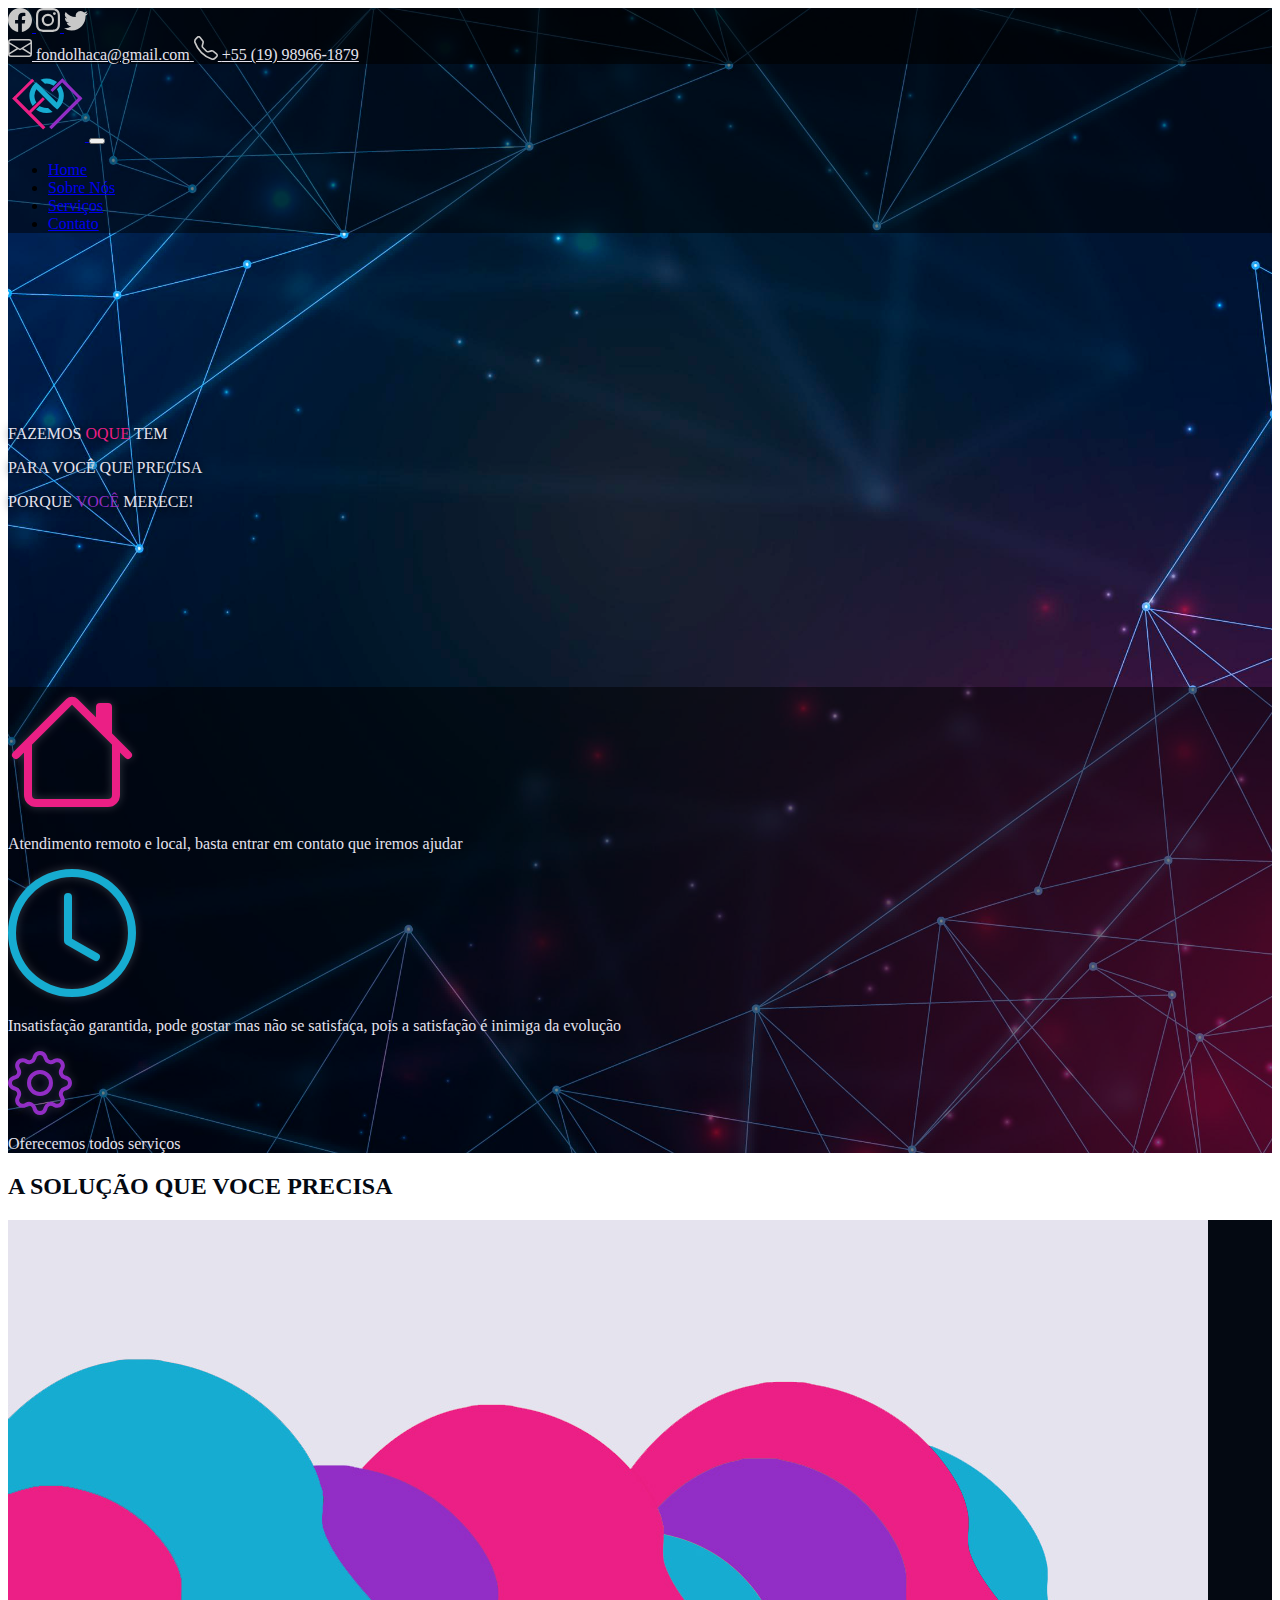
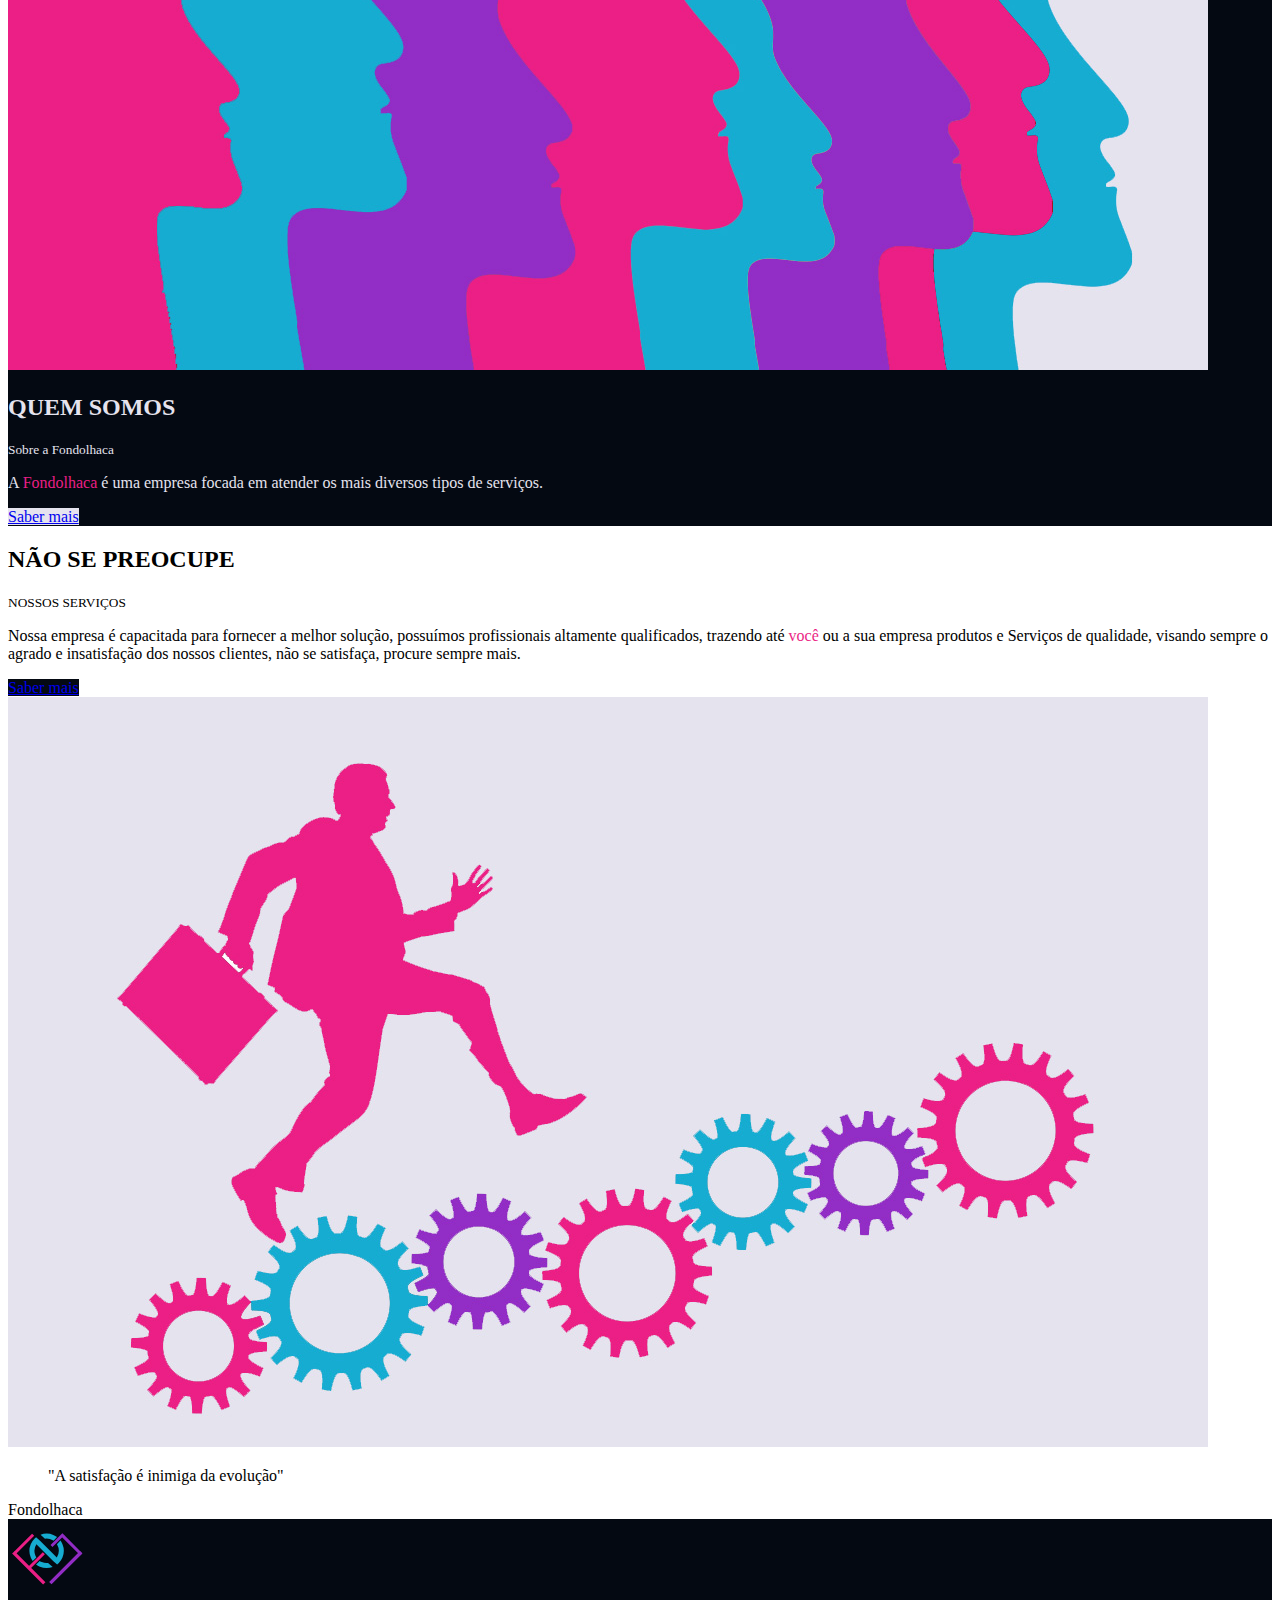
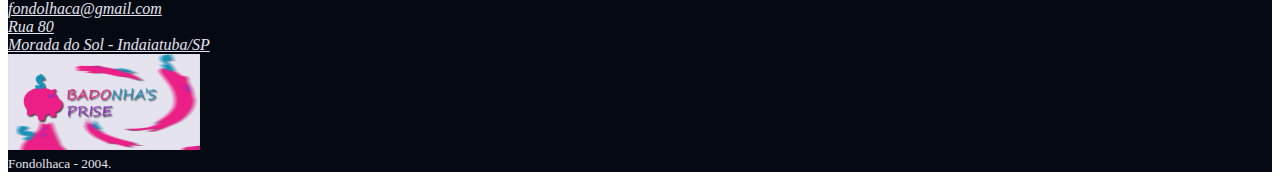
<file: index.html>
<!DOCTYPE html>
<html lang="pt-br">
    <head>
        <meta charset="utf-8"/>
        <meta name="viewport" content="width=device-width, initial-scale=1.0"/>
        <meta http-equiv="X-UA-Compatible" content="ie-edge"/>
        <link href="https://cdn.jsdelivr.net/npm/bootstrap@5.2.0-beta1/dist/css/bootstrap.min.css" rel="stylesheet" integrity="sha384-0evHe/X+R7YkIZDRvuzKMRqM+OrBnVFBL6DOitfPri4tjfHxaWutUpFmBp4vmVor" crossorigin="anonymous">
        <link rel="icon" type="image/x-icon" href="imgs/logo.svg">
        <link rel="stylesheet" href="css/style.css">
        <title>Fondolhaca</title>
    </head>
    <body>
        <a href='https://www.freepik.com/vectors/futuristic-background' style="display:none;">Futuristic background vector created by freepik - www.freepik.com</a>
        <div class="containerfluid mainBg">
            <header class="container-fluid p-0 mb-0 iconsContainerBg">
                <div class="container-sm p-3 d-flex justify-content-between gap-3 iconsContainer">
                    <div class="d-flex gap-3">
                        <a href="https://facebook.com/fondolhaca" target="_blank">
                            <svg xmlns="http://www.w3.org/2000/svg" width="24" height="24" fill="white" class="bi bi-facebook iconHover" viewBox="0 0 16 16">
                                <path d="M16 8.049c0-4.446-3.582-8.05-8-8.05C3.58 0-.002 3.603-.002 8.05c0 4.017 2.926 7.347 6.75 7.951v-5.625h-2.03V8.05H6.75V6.275c0-2.017 1.195-3.131 3.022-3.131.876 0 1.791.157 1.791.157v1.98h-1.009c-.993 0-1.303.621-1.303 1.258v1.51h2.218l-.354 2.326H9.25V16c3.824-.604 6.75-3.934 6.75-7.951z"/>
                            </svg>
                        </a>
                        <a href="https://instagram.com/fondolhaca_" target="_blank">
                            <svg xmlns="http://www.w3.org/2000/svg" width="24" height="24" fill="white" class="bi bi-instagram iconHover" viewBox="0 0 16 16">
                                <path d="M8 0C5.829 0 5.556.01 4.703.048 3.85.088 3.269.222 2.76.42a3.917 3.917 0 0 0-1.417.923A3.927 3.927 0 0 0 .42 2.76C.222 3.268.087 3.85.048 4.7.01 5.555 0 5.827 0 8.001c0 2.172.01 2.444.048 3.297.04.852.174 1.433.372 1.942.205.526.478.972.923 1.417.444.445.89.719 1.416.923.51.198 1.09.333 1.942.372C5.555 15.99 5.827 16 8 16s2.444-.01 3.298-.048c.851-.04 1.434-.174 1.943-.372a3.916 3.916 0 0 0 1.416-.923c.445-.445.718-.891.923-1.417.197-.509.332-1.09.372-1.942C15.99 10.445 16 10.173 16 8s-.01-2.445-.048-3.299c-.04-.851-.175-1.433-.372-1.941a3.926 3.926 0 0 0-.923-1.417A3.911 3.911 0 0 0 13.24.42c-.51-.198-1.092-.333-1.943-.372C10.443.01 10.172 0 7.998 0h.003zm-.717 1.442h.718c2.136 0 2.389.007 3.232.046.78.035 1.204.166 1.486.275.373.145.64.319.92.599.28.28.453.546.598.92.11.281.24.705.275 1.485.039.843.047 1.096.047 3.231s-.008 2.389-.047 3.232c-.035.78-.166 1.203-.275 1.485a2.47 2.47 0 0 1-.599.919c-.28.28-.546.453-.92.598-.28.11-.704.24-1.485.276-.843.038-1.096.047-3.232.047s-2.39-.009-3.233-.047c-.78-.036-1.203-.166-1.485-.276a2.478 2.478 0 0 1-.92-.598 2.48 2.48 0 0 1-.6-.92c-.109-.281-.24-.705-.275-1.485-.038-.843-.046-1.096-.046-3.233 0-2.136.008-2.388.046-3.231.036-.78.166-1.204.276-1.486.145-.373.319-.64.599-.92.28-.28.546-.453.92-.598.282-.11.705-.24 1.485-.276.738-.034 1.024-.044 2.515-.045v.002zm4.988 1.328a.96.96 0 1 0 0 1.92.96.96 0 0 0 0-1.92zm-4.27 1.122a4.109 4.109 0 1 0 0 8.217 4.109 4.109 0 0 0 0-8.217zm0 1.441a2.667 2.667 0 1 1 0 5.334 2.667 2.667 0 0 1 0-5.334z"/>
                            </svg>
                        </a>
                        <a href="https://twitter.com/fondolhaca" target="_blank">
                            <svg xmlns="http://www.w3.org/2000/svg" width="24" height="24" fill="white" class="bi bi-twitter iconHover" viewBox="0 0 16 16">
                                <path d="M5.026 15c6.038 0 9.341-5.003 9.341-9.334 0-.14 0-.282-.006-.422A6.685 6.685 0 0 0 16 3.542a6.658 6.658 0 0 1-1.889.518 3.301 3.301 0 0 0 1.447-1.817 6.533 6.533 0 0 1-2.087.793A3.286 3.286 0 0 0 7.875 6.03a9.325 9.325 0 0 1-6.767-3.429 3.289 3.289 0 0 0 1.018 4.382A3.323 3.323 0 0 1 .64 6.575v.045a3.288 3.288 0 0 0 2.632 3.218 3.203 3.203 0 0 1-.865.115 3.23 3.23 0 0 1-.614-.057 3.283 3.283 0 0 0 3.067 2.277A6.588 6.588 0 0 1 .78 13.58a6.32 6.32 0 0 1-.78-.045A9.344 9.344 0 0 0 5.026 15z"/>
                            </svg>
                        </a>
                    </div>
                    <div class="d-flex gap-3">
                        <a href="mailto:fondolhaca@gmail.com" target="_blank" class="display-6 fs-5 d-flex align-items-center text-white text-decoration-none gap-3 adressHover">
                            <svg xmlns="http://www.w3.org/2000/svg" width="24" height="24" fill="white" class="bi iconHover" viewBox="0 0 16 16">
                                <path d="M0 4a2 2 0 0 1 2-2h12a2 2 0 0 1 2 2v8a2 2 0 0 1-2 2H2a2 2 0 0 1-2-2V4Zm2-1a1 1 0 0 0-1 1v.217l7 4.2 7-4.2V4a1 1 0 0 0-1-1H2Zm13 2.383-4.708 2.825L15 11.105V5.383Zm-.034 6.876-5.64-3.471L8 9.583l-1.326-.795-5.64 3.47A1 1 0 0 0 2 13h12a1 1 0 0 0 .966-.741ZM1 11.105l4.708-2.897L1 5.383v5.722Z"/>
                            </svg>
                            <span class="addressText display-6 text-white text-decoration-none fs-5 addressText">fondolhaca@gmail.com</span>
                        </a>
                        <a href="tel:5519989661879" target="_blank" class=" d-flex align-items-center text-white text-decoration-none gap-3 adressHover">
                            <svg xmlns="http://www.w3.org/2000/svg" width="24" height="24" fill="white" class="bi iconHover" viewBox="0 0 16 16">
                                <path d="M3.654 1.328a.678.678 0 0 0-1.015-.063L1.605 2.3c-.483.484-.661 1.169-.45 1.77a17.568 17.568 0 0 0 4.168 6.608 17.569 17.569 0 0 0 6.608 4.168c.601.211 1.286.033 1.77-.45l1.034-1.034a.678.678 0 0 0-.063-1.015l-2.307-1.794a.678.678 0 0 0-.58-.122l-2.19.547a1.745 1.745 0 0 1-1.657-.459L5.482 8.062a1.745 1.745 0 0 1-.46-1.657l.548-2.19a.678.678 0 0 0-.122-.58L3.654 1.328zM1.884.511a1.745 1.745 0 0 1 2.612.163L6.29 2.98c.329.423.445.974.315 1.494l-.547 2.19a.678.678 0 0 0 .178.643l2.457 2.457a.678.678 0 0 0 .644.178l2.189-.547a1.745 1.745 0 0 1 1.494.315l2.306 1.794c.829.645.905 1.87.163 2.611l-1.034 1.034c-.74.74-1.846 1.065-2.877.702a18.634 18.634 0 0 1-7.01-4.42 18.634 18.634 0 0 1-4.42-7.009c-.362-1.03-.037-2.137.703-2.877L1.885.511z"/>
                            </svg>
                            <span class="addressText display-6 text-white text-decoration-none fs-5 addressText">+55 (19) 98966-1879</span>
                        </a>
                    </div>
                </div>
            </header>
            <nav class="navbar navbar-expand-lg navbar-dark navHeader">
                <div class="container-sm">
                    <a href="index.html" class="navbar-brand">
                        <svg version="1.2" xmlns="http://www.w3.org/2000/svg" viewBox="0 0 500 500" class="logo">
                            <path id="C" fill-rule="evenodd" class="c1" d="m251.5 286.7q4.8 0 9.4-0.6l29.9 26.1q-18.8 7.2-39.3 7.2-22.9 0-43.7-8.9-13.9-6-25.3-14.7l24.1-23q6.4 4.4 13.9 7.6 14.8 6.2 31 6.3zm-66.7-122.9q-13 20-13 43.4 0 16.2 6.4 30.9 2.8 6.6 6.5 12.3l-24 22.9q-7.3-10.2-12.6-22.5-8.9-20.8-8.9-43.6 0-22.8 8.9-43.6 8.9-20.8 23.9-35.8 5.2-5.2 11.1-9.7l27.2 24.9 107.4 108q13.3-19.7 13.3-43.8 0-21.6-10.6-39.9-1-1.6-1.9-3.1l23-24.1q7.7 10.7 13.2 23.5 8.9 20.8 8.9 43.6 0 22.8-8.9 43.6-8.9 20.8-23.9 35.8-5.1 5.1-10.8 9.5l-26.3-22.9zm66.7-68.8q22.8 0 43.6 8.9 13.3 5.7 24.3 14l-22.7 23.8q-2.6-1.8-5.4-3.3-18.3-10.7-39.8-10.7-5.6 0-10.9 0.7l-28.6-26.2q18.9-7.2 39.5-7.2z"/>
                            <path id="F3" class="f1" d="m38 224.9l4.2-4.2 190.5 190.5-4.2 4.2z"/>
                            <path id="F2" class="f1" d="m226.6 227.4l2 2-88.4 88.4-2-1.9z"/>
                            <path id="F1" class="f1" d="m156.7 106.8l2.4 2.4-106 105.9-2.4-2.3z"/>
                            <path id="D3" class="d1" d="m353.8 103.6l1.5 1.5-65.8 65.7-1.4-1.4z"/>
                            <path id="D2" class="d1" d="m469 220l4.2 4.2-189.9 190-4.2-4.2z"/>
                            <path id="D1" class="d1" d="m361.7 116.6l2.4-2.3 107.9 107.9-2.4 2.4z"/>
                        </svg>
                    </a>
                    <button type="button" class="navbar-toggler" data-bs-toggle="collapse" data-bs-target="#navHeader">
                        <span class="navbar-toggler-icon"></span>
                    </button>
                    <div class="collapse navbar-collapse" id="navHeader">                                                 
                        <ul class="navbar-nav ms-auto float-end text-end">
                            <li class="nav-item fs-5">
                                <a href="index.html" class="nav-link active">Home</a>
                            </li>
                            <li class="nav-item fs-5">
                                <a href="pages/empresa.html" class="nav-link">Sobre Nós</a>
                            </li>
                            <li class="nav-item fs-5">
                                <a href="pages/servicos.html" class="nav-link">Serviços</a>
                            </li>
                            <li class="nav-item fs-5">
                                <a href="pages/contato.html" class="nav-link">Contato</a>
                            </li>
                        </ul>
                    </div>
                </div>
            </nav>

            <main class="container-fluid d-flex flex-column align-items-center justify-content-center">
                <div class="container-sm text-center p-5 mainInfos">
                    <p class="display-6 text-white fw-normal mt-5 textShadow">FAZEMOS <span class="text-danger">OQUE</span> TEM</p>
                    <p class="display-6 fw-bold text-white textShadow">PARA <span class="text-info">VOCÊ</span> QUE PRECISA</p>
                    <p class="display-6 text-white fw-normal mb-5 textShadow">PORQUE <span class="text-danger text-secondary">VOCÊ</span> MERECE!</p>
                </div>
                <div class="row skills justify-content-center">
                    <div class="col d-flex align-items-center justify-content-center gap-3 my-4 skill">
                        <svg xmlns="http://www.w3.org/2000/svg" width="128" height="128" fill="white" class="bi bi-house svgIcon1 iconLight" viewBox="0 0 16 16">
                            <path fill-rule="evenodd" d="M2 13.5V7h1v6.5a.5.5 0 0 0 .5.5h9a.5.5 0 0 0 .5-.5V7h1v6.5a1.5 1.5 0 0 1-1.5 1.5h-9A1.5 1.5 0 0 1 2 13.5zm11-11V6l-2-2V2.5a.5.5 0 0 1 .5-.5h1a.5.5 0 0 1 .5.5z"/>
                            <path fill-rule="evenodd" d="M7.293 1.5a1 1 0 0 1 1.414 0l6.647 6.646a.5.5 0 0 1-.708.708L8 2.207 1.354 8.854a.5.5 0 1 1-.708-.708L7.293 1.5z">
                            
                        </svg>
                        <p class="display-6 fs-4 text-white">Atendimento remoto e local, basta entrar em contato que iremos ajudar</p>
                    </div>
                    <div class="col d-flex align-items-center justify-content-center gap-3 my-4 skill">
                        <svg xmlns="http://www.w3.org/2000/svg" width="128" height="128" fill="white" class="bi bi-clock svgIcon2 iconLight" viewBox="0 0 16 16">
                            <path d="M8 3.5a.5.5 0 0 0-1 0V9a.5.5 0 0 0 .252.434l3.5 2a.5.5 0 0 0 .496-.868L8 8.71V3.5z"/>
                            <path d="M8 16A8 8 0 1 0 8 0a8 8 0 0 0 0 16zm7-8A7 7 0 1 1 1 8a7 7 0 0 1 14 0z"/>
                        </svg>
                        <p class="display-6 fs-4 text-white">Insatisfação garantida, pode gostar mas não se satisfaça, pois a satisfação é inimiga da evolução</p>
                    </div>
                    <div class="col d-flex align-items-center justify-content-center gap-3 my-4 skill">
                        <svg xmlns="http://www.w3.org/2000/svg" width="64" height="64" fill="white" class="bi bi-gear svgIcon3 iconLight" viewBox="0 0 16 16">
                            <path d="M8 4.754a3.246 3.246 0 1 0 0 6.492 3.246 3.246 0 0 0 0-6.492zM5.754 8a2.246 2.246 0 1 1 4.492 0 2.246 2.246 0 0 1-4.492 0z"/>
                            <path d="M9.796 1.343c-.527-1.79-3.065-1.79-3.592 0l-.094.319a.873.873 0 0 1-1.255.52l-.292-.16c-1.64-.892-3.433.902-2.54 2.541l.159.292a.873.873 0 0 1-.52 1.255l-.319.094c-1.79.527-1.79 3.065 0 3.592l.319.094a.873.873 0 0 1 .52 1.255l-.16.292c-.892 1.64.901 3.434 2.541 2.54l.292-.159a.873.873 0 0 1 1.255.52l.094.319c.527 1.79 3.065 1.79 3.592 0l.094-.319a.873.873 0 0 1 1.255-.52l.292.16c1.64.893 3.434-.902 2.54-2.541l-.159-.292a.873.873 0 0 1 .52-1.255l.319-.094c1.79-.527 1.79-3.065 0-3.592l-.319-.094a.873.873 0 0 1-.52-1.255l.16-.292c.893-1.64-.902-3.433-2.541-2.54l-.292.159a.873.873 0 0 1-1.255-.52l-.094-.319zm-2.633.283c.246-.835 1.428-.835 1.674 0l.094.319a1.873 1.873 0 0 0 2.693 1.115l.291-.16c.764-.415 1.6.42 1.184 1.185l-.159.292a1.873 1.873 0 0 0 1.116 2.692l.318.094c.835.246.835 1.428 0 1.674l-.319.094a1.873 1.873 0 0 0-1.115 2.693l.16.291c.415.764-.42 1.6-1.185 1.184l-.291-.159a1.873 1.873 0 0 0-2.693 1.116l-.094.318c-.246.835-1.428.835-1.674 0l-.094-.319a1.873 1.873 0 0 0-2.692-1.115l-.292.16c-.764.415-1.6-.42-1.184-1.185l.159-.291A1.873 1.873 0 0 0 1.945 8.93l-.319-.094c-.835-.246-.835-1.428 0-1.674l.319-.094A1.873 1.873 0 0 0 3.06 4.377l-.16-.292c-.415-.764.42-1.6 1.185-1.184l.292.159a1.873 1.873 0 0 0 2.692-1.115l.094-.319z"/>
                        </svg>
                        <p class="display-6 fs-4 text-white">Oferecemos todos serviços</p>
                    </div>
                </div>
            </main>
        </div>
        <section class="container-fluid  d-flex align-items-center justify-content-center" id="servicos">
            <div class="container-sm m-5 infoContainer">
                <div class="row" >
                    <div class="col d-flex  align-items-center justify-content-center">
                        <h2 class="display-6 fw-bold  mt-3 titleResponsive smCenter text-dark">A SOLUÇÃO QUE VOCE PRECISA</h2>
                    </div>
                </div>
            </div>
        </section>
        <section class="container-fluid  d-flex align-items-start justify-content-center bg-dark" id="empresa">
            <div class="container-sm m-5 infoContainer" >
                <div class="row d-flex sectionWithImg" >
                    <div class="col">
                        <img src="imgs/imgquemsomos.jpg" alt="img1" class="img-fluid shadow">
                    </div>
                    <div class="col d-flex flex-column align-items-start justify-content-center">
                        <h2 class="display-6 fw-normal text-white my-3 titleResponsive">QUEM SOMOS</h2>
                        <small class="display-6 fs-5 mb-3 text-white subtitleResponsive">Sobre a Fondolhaca</small>
                        <p class="display-6 fs-4 text-white textResponsive">A <span class="text-danger">Fondolhaca</span> é uma empresa focada em atender os mais diversos tipos de <span class="text-info">serviços</span>.
                        </p>
                        <a href="pages/empresa.html" class="btn btn-light my-3 infoBtn">Saber mais</a>
                    </div>    
                </div>
            </div>
        </section>
        <section class="container-fluid  d-flex align-items-start justify-content-center">
            <div class="container-sm m-5 infoContainer">
                <div class="row d-flex sectionWithImg">
                    <div class="col d-flex flex-column align-items-start justify-content-center">
                        <h2 class="display-6 fw-normal my-3  titleResponsive">NÃO SE PREOCUPE</h2>
                        <small class="text-muted display-6 fs-5 mb-3 subtitleResponsive">NOSSOS SERVIÇOS</small>
                        <p class="display-6 fs-4  textResponsive">Nossa empresa é capacitada para fornecer a melhor solução, possuímos profissionais altamente qualificados, trazendo até <span class="text-danger">você</span> ou a sua <span class="text-info">empresa</span> produtos e Serviços de qualidade, visando sempre o agrado e insatisfação dos nossos clientes, não se satisfaça, procure sempre mais.
                        </p>
                        <a href="pages/servicos.html" class="align-self-end btn btn-dark  my-3 infoBtn">Saber mais</a>
                    </div>
                    <div class="col">
                        <img src="imgs/imgservicos.jpg" alt="img1" class="img-fluid shadow-lg">
                    </div>
                </div>
            </div>
        </section>
        <section class="container-fluid">
            <div class="container-sm d-flex flex-column align-items-center justify-content-center my-5">
                <blockquote class="blockquote text-center textResponsive">
                    <p>"A satisfação é inimiga da evolução"</p>
                </blockquote>
                <figcaption class="blockquote-footer">Fondolhaca</figcaption>
            </div>
        </section>
        <footer class="container-fluid bg-dark d-flex flex-column align-items-center justify-content-center">
            <a href="index.html" class="text-white display-6 text-decoration-none my-4">
                <svg version="1.2" xmlns="http://www.w3.org/2000/svg" viewBox="0 0 500 500" class="logo">
                    <path id="C" fill-rule="evenodd" class="c1" d="m251.5 286.7q4.8 0 9.4-0.6l29.9 26.1q-18.8 7.2-39.3 7.2-22.9 0-43.7-8.9-13.9-6-25.3-14.7l24.1-23q6.4 4.4 13.9 7.6 14.8 6.2 31 6.3zm-66.7-122.9q-13 20-13 43.4 0 16.2 6.4 30.9 2.8 6.6 6.5 12.3l-24 22.9q-7.3-10.2-12.6-22.5-8.9-20.8-8.9-43.6 0-22.8 8.9-43.6 8.9-20.8 23.9-35.8 5.2-5.2 11.1-9.7l27.2 24.9 107.4 108q13.3-19.7 13.3-43.8 0-21.6-10.6-39.9-1-1.6-1.9-3.1l23-24.1q7.7 10.7 13.2 23.5 8.9 20.8 8.9 43.6 0 22.8-8.9 43.6-8.9 20.8-23.9 35.8-5.1 5.1-10.8 9.5l-26.3-22.9zm66.7-68.8q22.8 0 43.6 8.9 13.3 5.7 24.3 14l-22.7 23.8q-2.6-1.8-5.4-3.3-18.3-10.7-39.8-10.7-5.6 0-10.9 0.7l-28.6-26.2q18.9-7.2 39.5-7.2z"/>
                    <path id="F3" class="f1" d="m38 224.9l4.2-4.2 190.5 190.5-4.2 4.2z"/>
                    <path id="F2" class="f1" d="m226.6 227.4l2 2-88.4 88.4-2-1.9z"/>
                    <path id="F1" class="f1" d="m156.7 106.8l2.4 2.4-106 105.9-2.4-2.3z"/>
                    <path id="D3" class="d1" d="m353.8 103.6l1.5 1.5-65.8 65.7-1.4-1.4z"/>
                    <path id="D2" class="d1" d="m469 220l4.2 4.2-189.9 190-4.2-4.2z"/>
                    <path id="D1" class="d1" d="m361.7 116.6l2.4-2.3 107.9 107.9-2.4 2.4z"/>
                </svg>
            </a>
            <div class="container-sm d-flex align-items-center justify-content-center gap-5 footerLinks">
                    <address>
                        <a href="mailto:fondolhaca@gmail.com" class="text-white display-6 fs-5 text-decoration-none">fondolhaca@gmail.com</a>
                    </address>           
                    <address class="text-center">
                        <a href="https://www.google.com/maps/place/Sede+Fondolhaca/@-23.1265311,-47.234856,17z/data=!4m12!1m6!3m5!1s0x94cf4d4fb589c86f:0x9fef407328977e50!2sSede+Fondolhaca!8m2!3d-23.1265311!4d-47.234856!3m4!1s0x94cf4d4fb589c86f:0x9fef407328977e50!8m2!3d-23.1265311!4d-47.234856" target="_blank" class="text-white display-6 fs-5 text-decoration-none">Rua 80</br> Morada do Sol - Indaiatuba/SP</a>
                    </address>
            </div>
            <div class="d-flex align-items-center justify-content-center gap-4">
                <img src="imgs/partner.png" alt="partner" style="width: 12rem;">
            </div>
            <small class="display-6 fs-5 text-center text-white my-4">Fondolhaca - 2004.</small>
        </footer>
    <script src="https://cdn.jsdelivr.net/npm/bootstrap@5.2.0-beta1/dist/js/bootstrap.bundle.min.js" integrity="sha384-pprn3073KE6tl6bjs2QrFaJGz5/SUsLqktiwsUTF55Jfv3qYSDhgCecCxMW52nD2" crossorigin="anonymous"></script>
    </body>
</html>
</file>
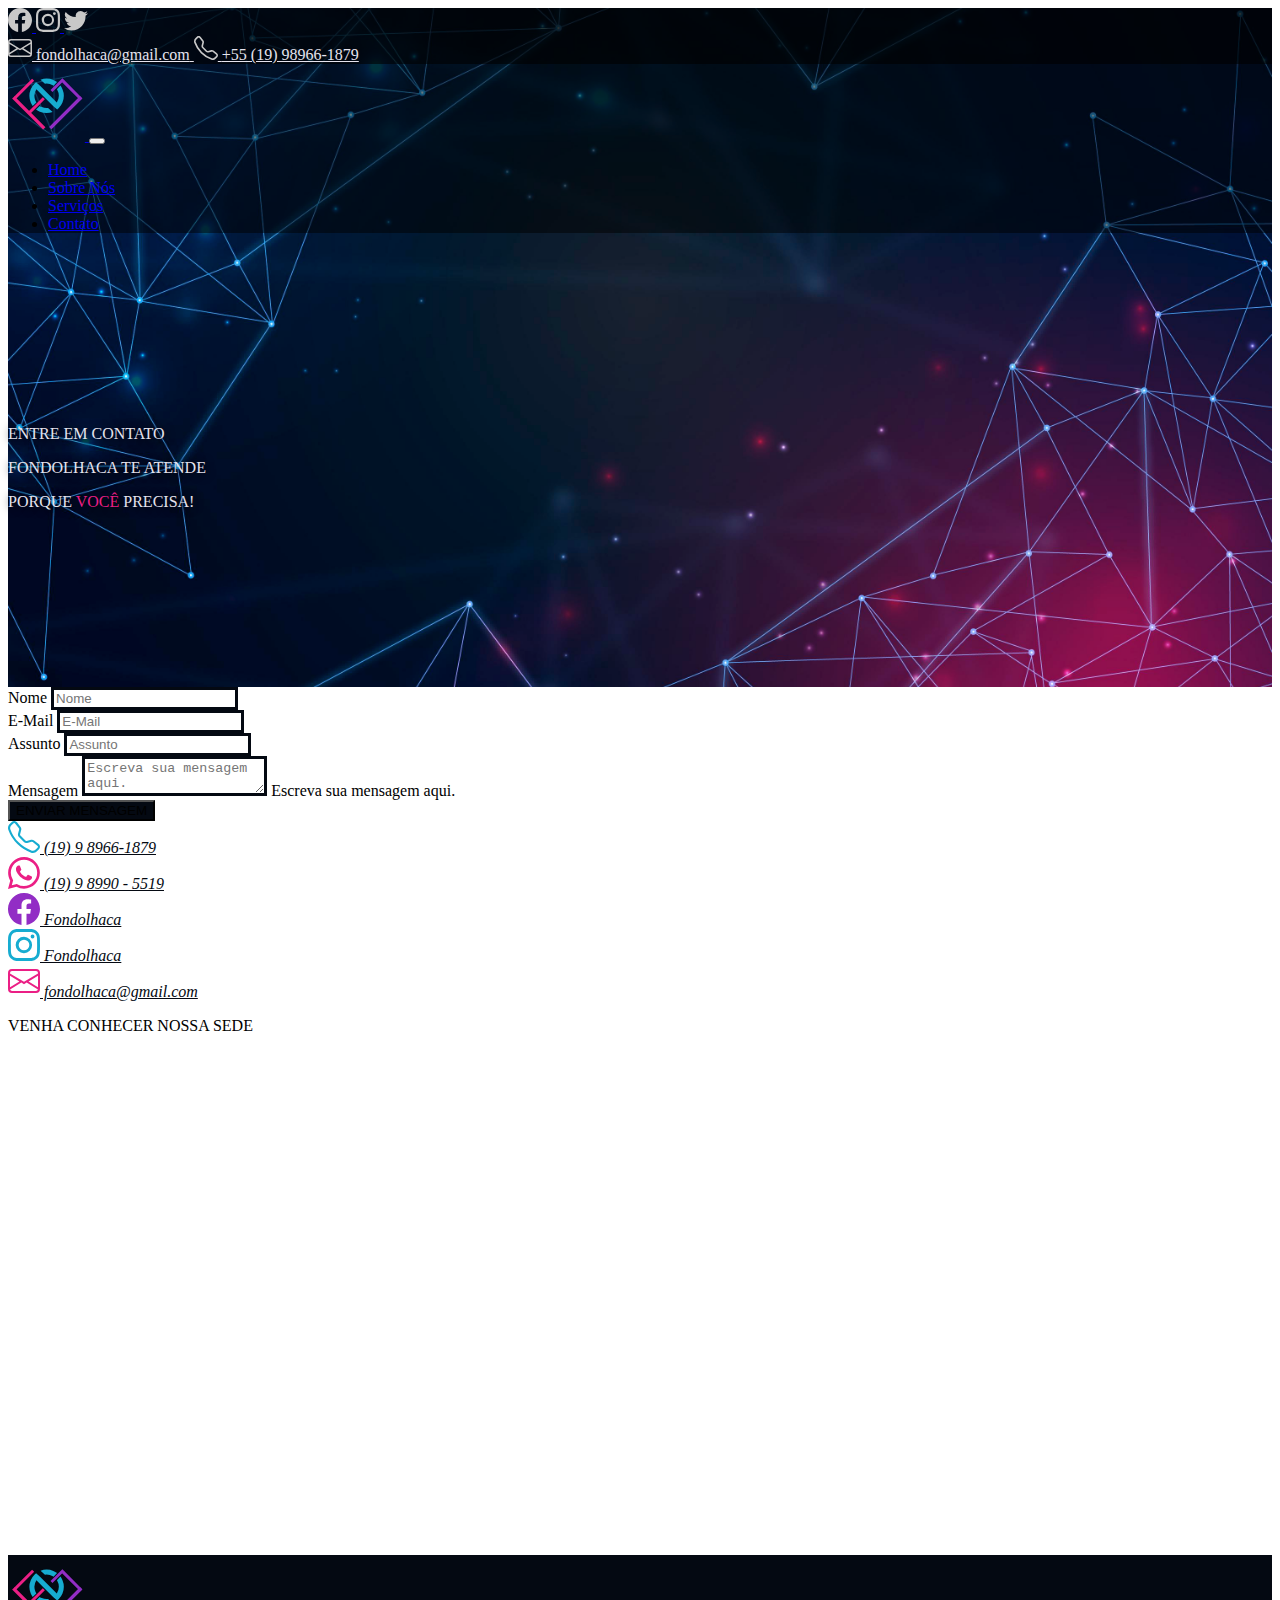
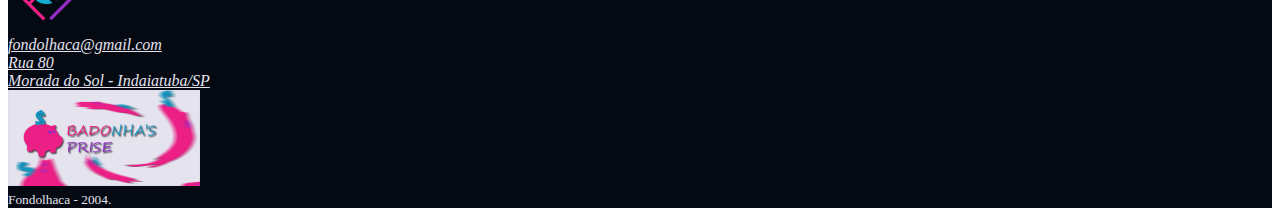
<file: pages/contato.html>
<!DOCTYPE html>
<html lang="pt-br">
    <head>
        <meta charset="utf-8"/>
        <meta name="viewport" content="width=device-width, initial-scale=1.0"/>
        <meta http-equiv="X-UA-Compatible" content="ie-edge"/>
        <link href="https://cdn.jsdelivr.net/npm/bootstrap@5.2.0-beta1/dist/css/bootstrap.min.css" rel="stylesheet" integrity="sha384-0evHe/X+R7YkIZDRvuzKMRqM+OrBnVFBL6DOitfPri4tjfHxaWutUpFmBp4vmVor" crossorigin="anonymous">
        <link rel="icon" type="image/x-icon" href="../imgs/logo.svg">
        <link rel="stylesheet" href="../css/style.css">
        <title>Fondolhaca</title>
    </head>
    <body>
        <a href='https://www.freepik.com/vectors/futuristic-background' style="display:none;">Futuristic background vector created by freepik - www.freepik.com</a>
        <div class="containerfluid mainBg">
            <header class="container-fluid p-0 mb-0 iconsContainerBg">
                <div class="container-sm p-3 d-flex justify-content-between gap-3 iconsContainer">
                    <div class="d-flex gap-3">
                        <a href="https://facebook.com/fondolhaca" target="_blank">
                            <svg xmlns="http://www.w3.org/2000/svg" width="24" height="24" fill="white" class="bi bi-facebook iconHover" viewBox="0 0 16 16">
                                <path d="M16 8.049c0-4.446-3.582-8.05-8-8.05C3.58 0-.002 3.603-.002 8.05c0 4.017 2.926 7.347 6.75 7.951v-5.625h-2.03V8.05H6.75V6.275c0-2.017 1.195-3.131 3.022-3.131.876 0 1.791.157 1.791.157v1.98h-1.009c-.993 0-1.303.621-1.303 1.258v1.51h2.218l-.354 2.326H9.25V16c3.824-.604 6.75-3.934 6.75-7.951z"/>
                            </svg>
                        </a>
                        <a href="https://instagram.com/fondolhaca_" target="_blank">
                            <svg xmlns="http://www.w3.org/2000/svg" width="24" height="24" fill="white" class="bi bi-instagram iconHover" viewBox="0 0 16 16">
                                <path d="M8 0C5.829 0 5.556.01 4.703.048 3.85.088 3.269.222 2.76.42a3.917 3.917 0 0 0-1.417.923A3.927 3.927 0 0 0 .42 2.76C.222 3.268.087 3.85.048 4.7.01 5.555 0 5.827 0 8.001c0 2.172.01 2.444.048 3.297.04.852.174 1.433.372 1.942.205.526.478.972.923 1.417.444.445.89.719 1.416.923.51.198 1.09.333 1.942.372C5.555 15.99 5.827 16 8 16s2.444-.01 3.298-.048c.851-.04 1.434-.174 1.943-.372a3.916 3.916 0 0 0 1.416-.923c.445-.445.718-.891.923-1.417.197-.509.332-1.09.372-1.942C15.99 10.445 16 10.173 16 8s-.01-2.445-.048-3.299c-.04-.851-.175-1.433-.372-1.941a3.926 3.926 0 0 0-.923-1.417A3.911 3.911 0 0 0 13.24.42c-.51-.198-1.092-.333-1.943-.372C10.443.01 10.172 0 7.998 0h.003zm-.717 1.442h.718c2.136 0 2.389.007 3.232.046.78.035 1.204.166 1.486.275.373.145.64.319.92.599.28.28.453.546.598.92.11.281.24.705.275 1.485.039.843.047 1.096.047 3.231s-.008 2.389-.047 3.232c-.035.78-.166 1.203-.275 1.485a2.47 2.47 0 0 1-.599.919c-.28.28-.546.453-.92.598-.28.11-.704.24-1.485.276-.843.038-1.096.047-3.232.047s-2.39-.009-3.233-.047c-.78-.036-1.203-.166-1.485-.276a2.478 2.478 0 0 1-.92-.598 2.48 2.48 0 0 1-.6-.92c-.109-.281-.24-.705-.275-1.485-.038-.843-.046-1.096-.046-3.233 0-2.136.008-2.388.046-3.231.036-.78.166-1.204.276-1.486.145-.373.319-.64.599-.92.28-.28.546-.453.92-.598.282-.11.705-.24 1.485-.276.738-.034 1.024-.044 2.515-.045v.002zm4.988 1.328a.96.96 0 1 0 0 1.92.96.96 0 0 0 0-1.92zm-4.27 1.122a4.109 4.109 0 1 0 0 8.217 4.109 4.109 0 0 0 0-8.217zm0 1.441a2.667 2.667 0 1 1 0 5.334 2.667 2.667 0 0 1 0-5.334z"/>
                            </svg>
                        </a>
                        <a href="https://twitter.com/fondolhaca" target="_blank">
                            <svg xmlns="http://www.w3.org/2000/svg" width="24" height="24" fill="white" class="bi bi-twitter iconHover" viewBox="0 0 16 16">
                                <path d="M5.026 15c6.038 0 9.341-5.003 9.341-9.334 0-.14 0-.282-.006-.422A6.685 6.685 0 0 0 16 3.542a6.658 6.658 0 0 1-1.889.518 3.301 3.301 0 0 0 1.447-1.817 6.533 6.533 0 0 1-2.087.793A3.286 3.286 0 0 0 7.875 6.03a9.325 9.325 0 0 1-6.767-3.429 3.289 3.289 0 0 0 1.018 4.382A3.323 3.323 0 0 1 .64 6.575v.045a3.288 3.288 0 0 0 2.632 3.218 3.203 3.203 0 0 1-.865.115 3.23 3.23 0 0 1-.614-.057 3.283 3.283 0 0 0 3.067 2.277A6.588 6.588 0 0 1 .78 13.58a6.32 6.32 0 0 1-.78-.045A9.344 9.344 0 0 0 5.026 15z"/>
                            </svg>
                        </a>
                    </div>
                    <div class="d-flex gap-3">
                        <a href="mailto:fondolhaca@gmail.com" target="_blank" class="display-6 fs-5 d-flex align-items-center text-white text-decoration-none gap-3 adressHover">
                            <svg xmlns="http://www.w3.org/2000/svg" width="24" height="24" fill="white" class="bi iconHover" viewBox="0 0 16 16">
                                <path d="M0 4a2 2 0 0 1 2-2h12a2 2 0 0 1 2 2v8a2 2 0 0 1-2 2H2a2 2 0 0 1-2-2V4Zm2-1a1 1 0 0 0-1 1v.217l7 4.2 7-4.2V4a1 1 0 0 0-1-1H2Zm13 2.383-4.708 2.825L15 11.105V5.383Zm-.034 6.876-5.64-3.471L8 9.583l-1.326-.795-5.64 3.47A1 1 0 0 0 2 13h12a1 1 0 0 0 .966-.741ZM1 11.105l4.708-2.897L1 5.383v5.722Z"/>
                            </svg>
                            <span class="addressText display-6 text-white text-decoration-none fs-5 addressText">fondolhaca@gmail.com</span>
                        </a>
                        <a href="tel:5519989661879" target="_blank" class=" d-flex align-items-center text-white text-decoration-none gap-3 adressHover">
                            <svg xmlns="http://www.w3.org/2000/svg" width="24" height="24" fill="white" class="bi iconHover" viewBox="0 0 16 16">
                                <path d="M3.654 1.328a.678.678 0 0 0-1.015-.063L1.605 2.3c-.483.484-.661 1.169-.45 1.77a17.568 17.568 0 0 0 4.168 6.608 17.569 17.569 0 0 0 6.608 4.168c.601.211 1.286.033 1.77-.45l1.034-1.034a.678.678 0 0 0-.063-1.015l-2.307-1.794a.678.678 0 0 0-.58-.122l-2.19.547a1.745 1.745 0 0 1-1.657-.459L5.482 8.062a1.745 1.745 0 0 1-.46-1.657l.548-2.19a.678.678 0 0 0-.122-.58L3.654 1.328zM1.884.511a1.745 1.745 0 0 1 2.612.163L6.29 2.98c.329.423.445.974.315 1.494l-.547 2.19a.678.678 0 0 0 .178.643l2.457 2.457a.678.678 0 0 0 .644.178l2.189-.547a1.745 1.745 0 0 1 1.494.315l2.306 1.794c.829.645.905 1.87.163 2.611l-1.034 1.034c-.74.74-1.846 1.065-2.877.702a18.634 18.634 0 0 1-7.01-4.42 18.634 18.634 0 0 1-4.42-7.009c-.362-1.03-.037-2.137.703-2.877L1.885.511z"/>
                            </svg>
                            <span class="addressText display-6 text-white text-decoration-none fs-5 addressText">+55 (19) 98966-1879</span>
                        </a>
                    </div>
                </div>
            </header>
            <nav class="navbar navbar-expand-lg navbar-dark navHeader">
                <div class="container-sm">
                    <a href="../index.html" class="navbar-brand">
                        <svg version="1.2" xmlns="http://www.w3.org/2000/svg" viewBox="0 0 500 500" class="logo">
                            <path id="C" fill-rule="evenodd" class="c1" d="m251.5 286.7q4.8 0 9.4-0.6l29.9 26.1q-18.8 7.2-39.3 7.2-22.9 0-43.7-8.9-13.9-6-25.3-14.7l24.1-23q6.4 4.4 13.9 7.6 14.8 6.2 31 6.3zm-66.7-122.9q-13 20-13 43.4 0 16.2 6.4 30.9 2.8 6.6 6.5 12.3l-24 22.9q-7.3-10.2-12.6-22.5-8.9-20.8-8.9-43.6 0-22.8 8.9-43.6 8.9-20.8 23.9-35.8 5.2-5.2 11.1-9.7l27.2 24.9 107.4 108q13.3-19.7 13.3-43.8 0-21.6-10.6-39.9-1-1.6-1.9-3.1l23-24.1q7.7 10.7 13.2 23.5 8.9 20.8 8.9 43.6 0 22.8-8.9 43.6-8.9 20.8-23.9 35.8-5.1 5.1-10.8 9.5l-26.3-22.9zm66.7-68.8q22.8 0 43.6 8.9 13.3 5.7 24.3 14l-22.7 23.8q-2.6-1.8-5.4-3.3-18.3-10.7-39.8-10.7-5.6 0-10.9 0.7l-28.6-26.2q18.9-7.2 39.5-7.2z"/>
                            <path id="F3" class="f1" d="m38 224.9l4.2-4.2 190.5 190.5-4.2 4.2z"/>
                            <path id="F2" class="f1" d="m226.6 227.4l2 2-88.4 88.4-2-1.9z"/>
                            <path id="F1" class="f1" d="m156.7 106.8l2.4 2.4-106 105.9-2.4-2.3z"/>
                            <path id="D3" class="d1" d="m353.8 103.6l1.5 1.5-65.8 65.7-1.4-1.4z"/>
                            <path id="D2" class="d1" d="m469 220l4.2 4.2-189.9 190-4.2-4.2z"/>
                            <path id="D1" class="d1" d="m361.7 116.6l2.4-2.3 107.9 107.9-2.4 2.4z"/>
                        </svg>
                    </a>
                    <button type="button" class="navbar-toggler" data-bs-toggle="collapse" data-bs-target="#navHeader">
                        <span class="navbar-toggler-icon"></span>
                    </button>
                    <div class="collapse navbar-collapse" id="navHeader">                                                 
                        <ul class="navbar-nav ms-auto float-end text-end">
                            <li class="nav-item fs-5">
                                <a href="../index.html" class="nav-link">Home</a>
                            </li>
                            <li class="nav-item fs-5">
                                <a href="empresa.html" class="nav-link">Sobre Nós</a>
                            </li>
                            <li class="nav-item fs-5">
                                <a href="servicos.html" class="nav-link">Serviços</a>
                            </li>
                            <li class="nav-item fs-5">
                                <a href="contato.html" class="nav-link active">Contato</a>
                            </li>
                        </ul>
                    </div>
                </div>
            </nav>
    

            <main class="container-fluid d-flex flex-column align-items-center justify-content-center">
                <div class="container-sm d-flex flex-column align-items-center justify-content-center p-5 mainInfos">
                    <div>
                        <p class="display-6 text-white fw-normal mt-5 textShadow">ENTRE EM CONTATO</p>
                        <p class="display-6 fw-bold text-white textShadow">FONDOLHACA TE ATENDE</p>
                        <p class="display-6 text-white fw-normal mb-5 textShadow">PORQUE <span class="text-danger">VOCÊ</span> PRECISA!</p>
                    </div>     
                </div>
            </main>
        </div>
        <section class="container-fluid">
            <div class="container-sm">
                <div class="row gap-4 contactsInfo">
                    <div class="col">
                        <form class="d-flex flex-column gap-4 my-5" autocomplete="on" action="https://getform.io/f/a1093812-7f8e-482b-b83e-26bd1eea41e5" method="POST">
                            <div>
                                <label for="name" class="visually-hidden">Nome</label>
                                <input name="name" id="name" type="text" class="form-control formInput" placeholder="Nome" required/>
                            </div>
                            <div>
                                <label for="email" class="visually-hidden">E-Mail</label>
                                <input name="email" id="email" type="email" class="form-control formInput1" placeholder="E-Mail" required/>
                            </div>
                            <div>
                                <label for="subject" class="visually-hidden">Assunto</label>
                                <input name="subject" id="subject" type="text" class="form-control formInput2" placeholder="Assunto" required/>
                            </div>
                            <div class="form-floating">
                                <label for="message" class="visually-hidden">Mensagem</label>
                                <textarea name="message" id="message" class="form-control formInput3" placeholder="Escreva sua mensagem aqui." id="textArea" required></textarea>
                                <label for="textArea">Escreva sua mensagem aqui.</label>
                            </div>
                            <button type="submit" value="Submit" class="btn btn-dark align-self-end my-3 infoBtn fw-bold text-light btnHover">ENVIAR MENSAGEM</button>
                        </form>
                    </div>
                    <div class="col d-flex flex-column align-items-start justify-content-center gap-3">
                        <div class="d-flex gap-3">
                            
                            <address>
                                <a href="tel:+5519989661879" class="text-decoration-none display-6 fs-5 text-dark">
                                    <svg xmlns="http://www.w3.org/2000/svg" width="32" height="32" fill="currentColor" class="bi bi-telephone svgIcon2 me-2" viewBox="0 0 16 16">
                                        <path d="M3.654 1.328a.678.678 0 0 0-1.015-.063L1.605 2.3c-.483.484-.661 1.169-.45 1.77a17.568 17.568 0 0 0 4.168 6.608 17.569 17.569 0 0 0 6.608 4.168c.601.211 1.286.033 1.77-.45l1.034-1.034a.678.678 0 0 0-.063-1.015l-2.307-1.794a.678.678 0 0 0-.58-.122l-2.19.547a1.745 1.745 0 0 1-1.657-.459L5.482 8.062a1.745 1.745 0 0 1-.46-1.657l.548-2.19a.678.678 0 0 0-.122-.58L3.654 1.328zM1.884.511a1.745 1.745 0 0 1 2.612.163L6.29 2.98c.329.423.445.974.315 1.494l-.547 2.19a.678.678 0 0 0 .178.643l2.457 2.457a.678.678 0 0 0 .644.178l2.189-.547a1.745 1.745 0 0 1 1.494.315l2.306 1.794c.829.645.905 1.87.163 2.611l-1.034 1.034c-.74.74-1.846 1.065-2.877.702a18.634 18.634 0 0 1-7.01-4.42 18.634 18.634 0 0 1-4.42-7.009c-.362-1.03-.037-2.137.703-2.877L1.885.511z"/>
                                    </svg>
                                    (19) 9 8966-1879
                                </a>
                            </address>
                        </div>
                        <div>
                            <address>
                                <a href="https://api.whatsapp.com/send?phone=5519989905519&text=Fondolhaca!" target="_blank" class="text-decoration-none display-6 fs-5 text-dark">
                                    <svg xmlns="http://www.w3.org/2000/svg" width="32" height="32" fill="currentColor" class="bi bi-whatsapp svgIcon1 me-2" viewBox="0 0 16 16">
                                        <path d="M13.601 2.326A7.854 7.854 0 0 0 7.994 0C3.627 0 .068 3.558.064 7.926c0 1.399.366 2.76 1.057 3.965L0 16l4.204-1.102a7.933 7.933 0 0 0 3.79.965h.004c4.368 0 7.926-3.558 7.93-7.93A7.898 7.898 0 0 0 13.6 2.326zM7.994 14.521a6.573 6.573 0 0 1-3.356-.92l-.24-.144-2.494.654.666-2.433-.156-.251a6.56 6.56 0 0 1-1.007-3.505c0-3.626 2.957-6.584 6.591-6.584a6.56 6.56 0 0 1 4.66 1.931 6.557 6.557 0 0 1 1.928 4.66c-.004 3.639-2.961 6.592-6.592 6.592zm3.615-4.934c-.197-.099-1.17-.578-1.353-.646-.182-.065-.315-.099-.445.099-.133.197-.513.646-.627.775-.114.133-.232.148-.43.05-.197-.1-.836-.308-1.592-.985-.59-.525-.985-1.175-1.103-1.372-.114-.198-.011-.304.088-.403.087-.088.197-.232.296-.346.1-.114.133-.198.198-.33.065-.134.034-.248-.015-.347-.05-.099-.445-1.076-.612-1.47-.16-.389-.323-.335-.445-.34-.114-.007-.247-.007-.38-.007a.729.729 0 0 0-.529.247c-.182.198-.691.677-.691 1.654 0 .977.71 1.916.81 2.049.098.133 1.394 2.132 3.383 2.992.47.205.84.326 1.129.418.475.152.904.129 1.246.08.38-.058 1.171-.48 1.338-.943.164-.464.164-.86.114-.943-.049-.084-.182-.133-.38-.232z"/>
                                    </svg>

                                    (19) 9 8990 - 5519
                                </a>
                            </address>
                        </div>
                        <div>
                            <address>
                                <a href="https://facebook.com/fondolhaca" target="_blank" class="text-decoration-none display-6 fs-5 text-dark">
                                    <svg xmlns="http://www.w3.org/2000/svg" width="32" height="32" fill="currentColor" class="bi bi-facebook svgIcon3 me-2" viewBox="0 0 16 16">
                                        <path d="M16 8.049c0-4.446-3.582-8.05-8-8.05C3.58 0-.002 3.603-.002 8.05c0 4.017 2.926 7.347 6.75 7.951v-5.625h-2.03V8.05H6.75V6.275c0-2.017 1.195-3.131 3.022-3.131.876 0 1.791.157 1.791.157v1.98h-1.009c-.993 0-1.303.621-1.303 1.258v1.51h2.218l-.354 2.326H9.25V16c3.824-.604 6.75-3.934 6.75-7.951z"/>
                                    </svg>
                                    Fondolhaca
                                </a>
                            </address>
                        </div>
                        <div>
                            <address>
                                <a href="https://instagram.com/fondolhaca_" target="_blank" class="text-decoration-none display-6 fs-5 text-dark">
                                    <svg xmlns="http://www.w3.org/2000/svg" width="32" height="32" fill="currentColor" class="bi bi-instagram svgIcon2 me-2" viewBox="0 0 16 16">
                                        <path d="M8 0C5.829 0 5.556.01 4.703.048 3.85.088 3.269.222 2.76.42a3.917 3.917 0 0 0-1.417.923A3.927 3.927 0 0 0 .42 2.76C.222 3.268.087 3.85.048 4.7.01 5.555 0 5.827 0 8.001c0 2.172.01 2.444.048 3.297.04.852.174 1.433.372 1.942.205.526.478.972.923 1.417.444.445.89.719 1.416.923.51.198 1.09.333 1.942.372C5.555 15.99 5.827 16 8 16s2.444-.01 3.298-.048c.851-.04 1.434-.174 1.943-.372a3.916 3.916 0 0 0 1.416-.923c.445-.445.718-.891.923-1.417.197-.509.332-1.09.372-1.942C15.99 10.445 16 10.173 16 8s-.01-2.445-.048-3.299c-.04-.851-.175-1.433-.372-1.941a3.926 3.926 0 0 0-.923-1.417A3.911 3.911 0 0 0 13.24.42c-.51-.198-1.092-.333-1.943-.372C10.443.01 10.172 0 7.998 0h.003zm-.717 1.442h.718c2.136 0 2.389.007 3.232.046.78.035 1.204.166 1.486.275.373.145.64.319.92.599.28.28.453.546.598.92.11.281.24.705.275 1.485.039.843.047 1.096.047 3.231s-.008 2.389-.047 3.232c-.035.78-.166 1.203-.275 1.485a2.47 2.47 0 0 1-.599.919c-.28.28-.546.453-.92.598-.28.11-.704.24-1.485.276-.843.038-1.096.047-3.232.047s-2.39-.009-3.233-.047c-.78-.036-1.203-.166-1.485-.276a2.478 2.478 0 0 1-.92-.598 2.48 2.48 0 0 1-.6-.92c-.109-.281-.24-.705-.275-1.485-.038-.843-.046-1.096-.046-3.233 0-2.136.008-2.388.046-3.231.036-.78.166-1.204.276-1.486.145-.373.319-.64.599-.92.28-.28.546-.453.92-.598.282-.11.705-.24 1.485-.276.738-.034 1.024-.044 2.515-.045v.002zm4.988 1.328a.96.96 0 1 0 0 1.92.96.96 0 0 0 0-1.92zm-4.27 1.122a4.109 4.109 0 1 0 0 8.217 4.109 4.109 0 0 0 0-8.217zm0 1.441a2.667 2.667 0 1 1 0 5.334 2.667 2.667 0 0 1 0-5.334z"/>
                                    </svg>
                                    Fondolhaca
                                </a>
                            </address>
                        </div>
                        <div>                       
                            <address>
                                <a href="mailto:fondolhaca@gmail.com" class="text-decoration-none display-6 fs-5 text-dark">
                                    <svg xmlns="http://www.w3.org/2000/svg" width="32" height="32" fill="currentColor" class="bi bi-telephone svgIcon1 me-2" viewBox="0 0 16 16">
                                        <path d="M0 4a2 2 0 0 1 2-2h12a2 2 0 0 1 2 2v8a2 2 0 0 1-2 2H2a2 2 0 0 1-2-2V4Zm2-1a1 1 0 0 0-1 1v.217l7 4.2 7-4.2V4a1 1 0 0 0-1-1H2Zm13 2.383-4.708 2.825L15 11.105V5.383Zm-.034 6.876-5.64-3.471L8 9.583l-1.326-.795-5.64 3.47A1 1 0 0 0 2 13h12a1 1 0 0 0 .966-.741ZM1 11.105l4.708-2.897L1 5.383v5.722Z"/>
                                    </svg>
                                    fondolhaca@gmail.com
                                </a>
                            </address>
                        </div>
                    </div>
                </div>
            </div>
        </section>
        <section class="container-fluid">
            <div class="container-sm d-flex flex-column align-items-center justify-content-center mb-5">
                <div class="my-5 text-center textResponsive">
                    <p class="display-6 fs-3 fw-bolder">VENHA CONHECER NOSSA SEDE</p>
                </div>
                <div class="container-sm d-flex">
                    <iframe src="https://www.google.com/maps/embed?pb=!1m18!1m12!1m3!1d3669.280585084324!2d-47.24842644403184!3d-23.123417142896763!2m3!1f0!2f0!3f0!3m2!1i1024!2i768!4f13.1!3m3!1m2!1s0x94cf4cdea6fecfc5%3A0xf34b17c7a43a0b2c!2sR.%20Moema%2C%20157%20-%20Jardim%20Paulista%20I%2C%20Indaiatuba%20-%20SP%2C%2013349-758!5e0!3m2!1spt-BR!2sbr!4v1659027210564!5m2!1spt-BR!2sbr" width="100%" height="500" style="border:0" allowfullscreen="" loading="lazy" referrerpolicy="no-referrer-when-downgrade"></iframe>
                </div>
            </div>
        </section>
        <footer class="container-fluid bg-dark d-flex flex-column align-items-center justify-content-center">
            <a href="../index.html" class="text-white display-6 text-decoration-none my-4">
                <svg version="1.2" xmlns="http://www.w3.org/2000/svg" viewBox="0 0 500 500" class="logo">
                    <path id="C" fill-rule="evenodd" class="c1" d="m251.5 286.7q4.8 0 9.4-0.6l29.9 26.1q-18.8 7.2-39.3 7.2-22.9 0-43.7-8.9-13.9-6-25.3-14.7l24.1-23q6.4 4.4 13.9 7.6 14.8 6.2 31 6.3zm-66.7-122.9q-13 20-13 43.4 0 16.2 6.4 30.9 2.8 6.6 6.5 12.3l-24 22.9q-7.3-10.2-12.6-22.5-8.9-20.8-8.9-43.6 0-22.8 8.9-43.6 8.9-20.8 23.9-35.8 5.2-5.2 11.1-9.7l27.2 24.9 107.4 108q13.3-19.7 13.3-43.8 0-21.6-10.6-39.9-1-1.6-1.9-3.1l23-24.1q7.7 10.7 13.2 23.5 8.9 20.8 8.9 43.6 0 22.8-8.9 43.6-8.9 20.8-23.9 35.8-5.1 5.1-10.8 9.5l-26.3-22.9zm66.7-68.8q22.8 0 43.6 8.9 13.3 5.7 24.3 14l-22.7 23.8q-2.6-1.8-5.4-3.3-18.3-10.7-39.8-10.7-5.6 0-10.9 0.7l-28.6-26.2q18.9-7.2 39.5-7.2z"/>
                    <path id="F3" class="f1" d="m38 224.9l4.2-4.2 190.5 190.5-4.2 4.2z"/>
                    <path id="F2" class="f1" d="m226.6 227.4l2 2-88.4 88.4-2-1.9z"/>
                    <path id="F1" class="f1" d="m156.7 106.8l2.4 2.4-106 105.9-2.4-2.3z"/>
                    <path id="D3" class="d1" d="m353.8 103.6l1.5 1.5-65.8 65.7-1.4-1.4z"/>
                    <path id="D2" class="d1" d="m469 220l4.2 4.2-189.9 190-4.2-4.2z"/>
                    <path id="D1" class="d1" d="m361.7 116.6l2.4-2.3 107.9 107.9-2.4 2.4z"/>
                </svg>
            </a>
            <div class="container-sm d-flex align-items-center justify-content-center gap-5 footerLinks">
                    <address>
                        <a href="mailto:fondolhaca@gmail.com" class="text-white display-6 fs-5 text-decoration-none">fondolhaca@gmail.com</a>
                    </address>           
                    <address class="text-center">
                        <a href="https://www.google.com/maps/place/Sede+Fondolhaca/@-23.1265311,-47.234856,17z/data=!4m12!1m6!3m5!1s0x94cf4d4fb589c86f:0x9fef407328977e50!2sSede+Fondolhaca!8m2!3d-23.1265311!4d-47.234856!3m4!1s0x94cf4d4fb589c86f:0x9fef407328977e50!8m2!3d-23.1265311!4d-47.234856" target="_blank" class="text-white display-6 fs-5 text-decoration-none">Rua 80</br> Morada do Sol - Indaiatuba/SP</a>
                    </address>
            </div>
            <div class="d-flex align-items-center justify-content-center gap-4">
                <img src="../imgs/partner.png" alt="partner" style="width: 12rem;">
            </div>
            <small class="display-6 fs-5 text-center text-white my-4">Fondolhaca - 2004.</small>
        </footer>
    <script src="https://cdn.jsdelivr.net/npm/bootstrap@5.2.0-beta1/dist/js/bootstrap.bundle.min.js" integrity="sha384-pprn3073KE6tl6bjs2QrFaJGz5/SUsLqktiwsUTF55Jfv3qYSDhgCecCxMW52nD2" crossorigin="anonymous"></script>
    </body>
</html>
</file>
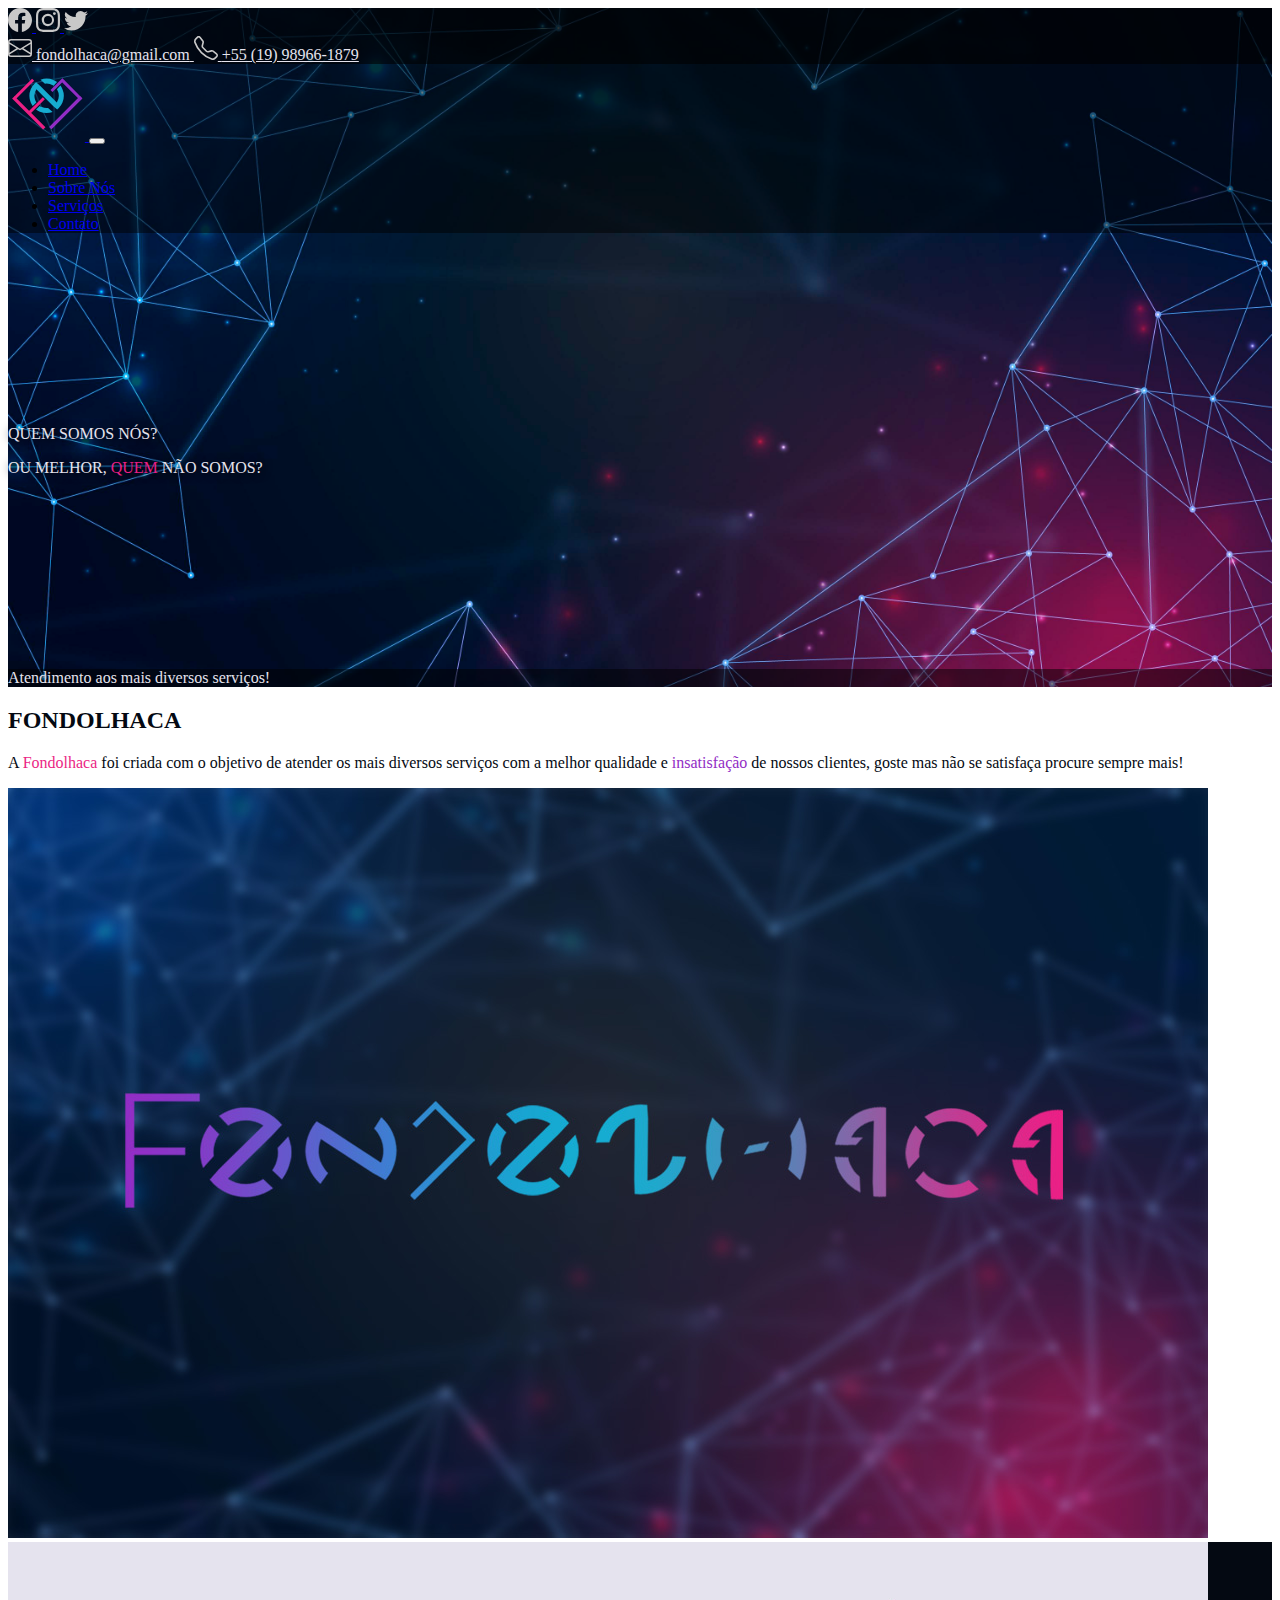
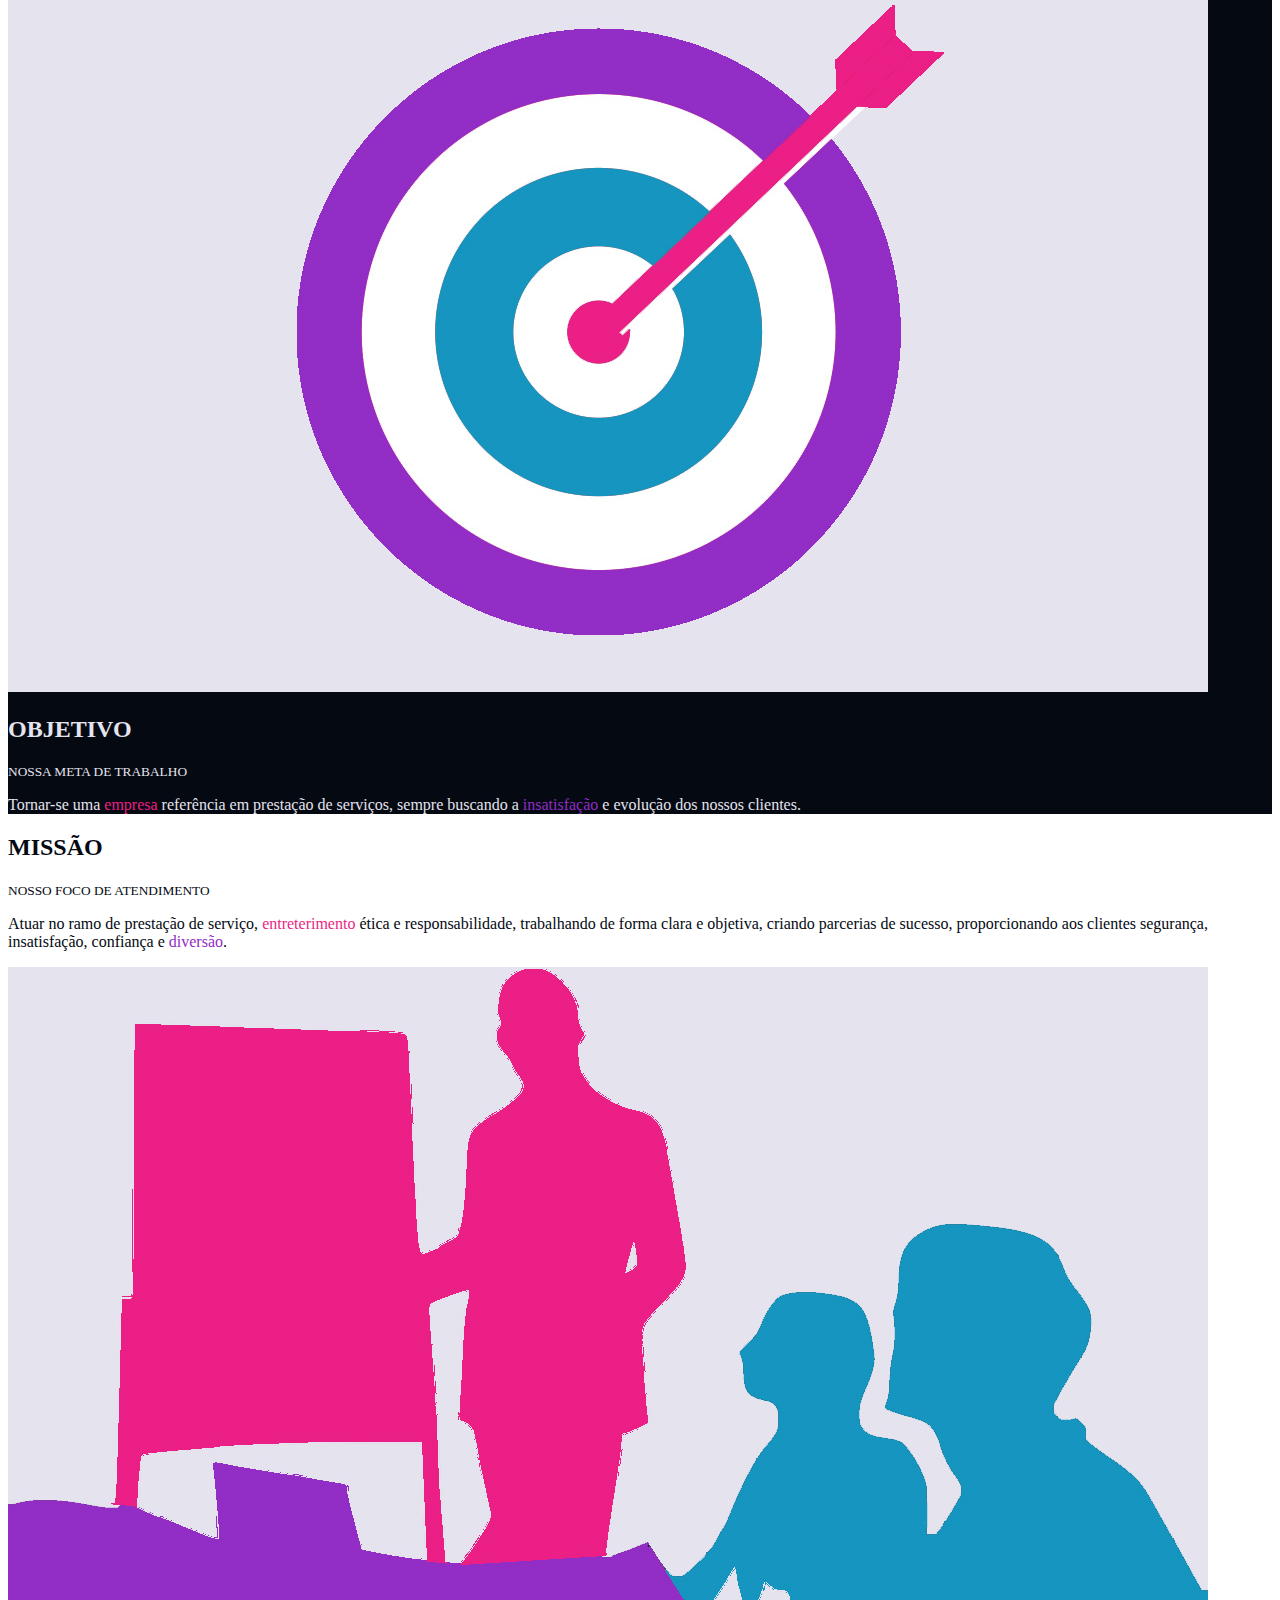
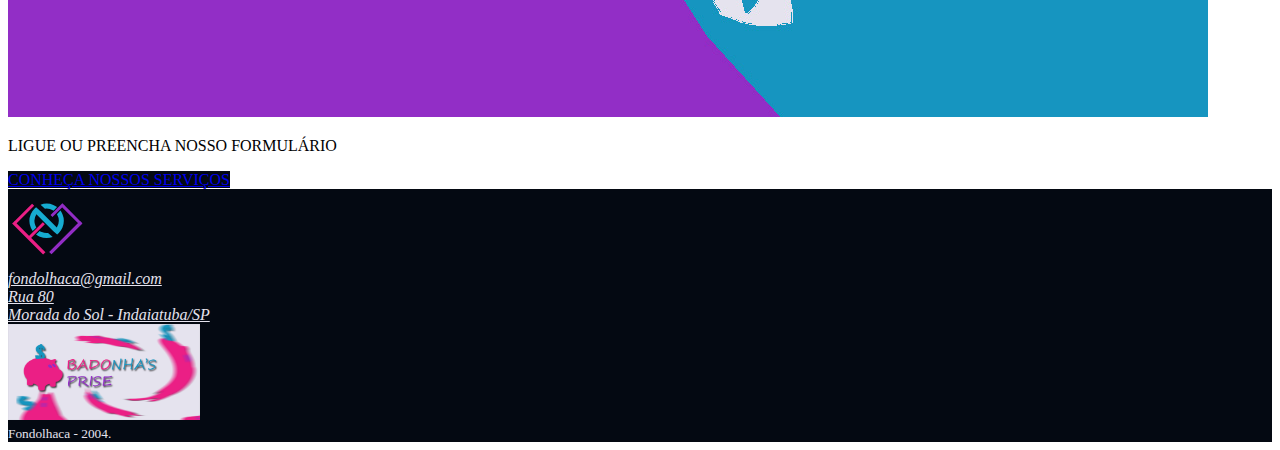
<file: pages/empresa.html>
<!DOCTYPE html>
<html lang="pt-br">
    <head>
        <meta charset="utf-8"/>
        <meta name="viewport" content="width=device-width, initial-scale=1.0"/>
        <meta http-equiv="X-UA-Compatible" content="ie-edge"/>
        <link href="https://cdn.jsdelivr.net/npm/bootstrap@5.2.0-beta1/dist/css/bootstrap.min.css" rel="stylesheet" integrity="sha384-0evHe/X+R7YkIZDRvuzKMRqM+OrBnVFBL6DOitfPri4tjfHxaWutUpFmBp4vmVor" crossorigin="anonymous">
        <link rel="icon" type="image/x-icon" href="../imgs/logo.svg">
        <link rel="stylesheet" href="../css/style.css">
        <title>Fondolhaca</title>
    </head>
    <body>
        <a href='https://www.freepik.com/vectors/futuristic-background' style="display:none;">Futuristic background vector created by freepik - www.freepik.com</a>
        <div class="containerfluid mainBg">
            <header class="container-fluid p-0 mb-0 iconsContainerBg">
                <div class="container-sm p-3 d-flex justify-content-between gap-3 iconsContainer">
                    <div class="d-flex gap-3">
                        <a href="https://facebook.com/fondolhaca" target="_blank">
                            <svg xmlns="http://www.w3.org/2000/svg" width="24" height="24" fill="white" class="bi bi-facebook iconHover" viewBox="0 0 16 16">
                                <path d="M16 8.049c0-4.446-3.582-8.05-8-8.05C3.58 0-.002 3.603-.002 8.05c0 4.017 2.926 7.347 6.75 7.951v-5.625h-2.03V8.05H6.75V6.275c0-2.017 1.195-3.131 3.022-3.131.876 0 1.791.157 1.791.157v1.98h-1.009c-.993 0-1.303.621-1.303 1.258v1.51h2.218l-.354 2.326H9.25V16c3.824-.604 6.75-3.934 6.75-7.951z"/>
                            </svg>
                        </a>
                        <a href="https://instagram.com/fondolhaca_" target="_blank">
                            <svg xmlns="http://www.w3.org/2000/svg" width="24" height="24" fill="white" class="bi bi-instagram iconHover" viewBox="0 0 16 16">
                                <path d="M8 0C5.829 0 5.556.01 4.703.048 3.85.088 3.269.222 2.76.42a3.917 3.917 0 0 0-1.417.923A3.927 3.927 0 0 0 .42 2.76C.222 3.268.087 3.85.048 4.7.01 5.555 0 5.827 0 8.001c0 2.172.01 2.444.048 3.297.04.852.174 1.433.372 1.942.205.526.478.972.923 1.417.444.445.89.719 1.416.923.51.198 1.09.333 1.942.372C5.555 15.99 5.827 16 8 16s2.444-.01 3.298-.048c.851-.04 1.434-.174 1.943-.372a3.916 3.916 0 0 0 1.416-.923c.445-.445.718-.891.923-1.417.197-.509.332-1.09.372-1.942C15.99 10.445 16 10.173 16 8s-.01-2.445-.048-3.299c-.04-.851-.175-1.433-.372-1.941a3.926 3.926 0 0 0-.923-1.417A3.911 3.911 0 0 0 13.24.42c-.51-.198-1.092-.333-1.943-.372C10.443.01 10.172 0 7.998 0h.003zm-.717 1.442h.718c2.136 0 2.389.007 3.232.046.78.035 1.204.166 1.486.275.373.145.64.319.92.599.28.28.453.546.598.92.11.281.24.705.275 1.485.039.843.047 1.096.047 3.231s-.008 2.389-.047 3.232c-.035.78-.166 1.203-.275 1.485a2.47 2.47 0 0 1-.599.919c-.28.28-.546.453-.92.598-.28.11-.704.24-1.485.276-.843.038-1.096.047-3.232.047s-2.39-.009-3.233-.047c-.78-.036-1.203-.166-1.485-.276a2.478 2.478 0 0 1-.92-.598 2.48 2.48 0 0 1-.6-.92c-.109-.281-.24-.705-.275-1.485-.038-.843-.046-1.096-.046-3.233 0-2.136.008-2.388.046-3.231.036-.78.166-1.204.276-1.486.145-.373.319-.64.599-.92.28-.28.546-.453.92-.598.282-.11.705-.24 1.485-.276.738-.034 1.024-.044 2.515-.045v.002zm4.988 1.328a.96.96 0 1 0 0 1.92.96.96 0 0 0 0-1.92zm-4.27 1.122a4.109 4.109 0 1 0 0 8.217 4.109 4.109 0 0 0 0-8.217zm0 1.441a2.667 2.667 0 1 1 0 5.334 2.667 2.667 0 0 1 0-5.334z"/>
                            </svg>
                        </a>
                        <a href="https://twitter.com/fondolhaca" target="_blank">
                            <svg xmlns="http://www.w3.org/2000/svg" width="24" height="24" fill="white" class="bi bi-twitter iconHover" viewBox="0 0 16 16">
                                <path d="M5.026 15c6.038 0 9.341-5.003 9.341-9.334 0-.14 0-.282-.006-.422A6.685 6.685 0 0 0 16 3.542a6.658 6.658 0 0 1-1.889.518 3.301 3.301 0 0 0 1.447-1.817 6.533 6.533 0 0 1-2.087.793A3.286 3.286 0 0 0 7.875 6.03a9.325 9.325 0 0 1-6.767-3.429 3.289 3.289 0 0 0 1.018 4.382A3.323 3.323 0 0 1 .64 6.575v.045a3.288 3.288 0 0 0 2.632 3.218 3.203 3.203 0 0 1-.865.115 3.23 3.23 0 0 1-.614-.057 3.283 3.283 0 0 0 3.067 2.277A6.588 6.588 0 0 1 .78 13.58a6.32 6.32 0 0 1-.78-.045A9.344 9.344 0 0 0 5.026 15z"/>
                            </svg>
                        </a>
                    </div>
                    <div class="d-flex gap-3">
                        <a href="mailto:fondolhaca@gmail.com" target="_blank" class="display-6 fs-5 d-flex align-items-center text-white text-decoration-none gap-3 adressHover">
                            <svg xmlns="http://www.w3.org/2000/svg" width="24" height="24" fill="white" class="bi iconHover" viewBox="0 0 16 16">
                                <path d="M0 4a2 2 0 0 1 2-2h12a2 2 0 0 1 2 2v8a2 2 0 0 1-2 2H2a2 2 0 0 1-2-2V4Zm2-1a1 1 0 0 0-1 1v.217l7 4.2 7-4.2V4a1 1 0 0 0-1-1H2Zm13 2.383-4.708 2.825L15 11.105V5.383Zm-.034 6.876-5.64-3.471L8 9.583l-1.326-.795-5.64 3.47A1 1 0 0 0 2 13h12a1 1 0 0 0 .966-.741ZM1 11.105l4.708-2.897L1 5.383v5.722Z"/>
                            </svg>
                            <span class="addressText display-6 text-white text-decoration-none fs-5 addressText">fondolhaca@gmail.com</span>
                        </a>
                        <a href="tel:5519989661879" target="_blank" class=" d-flex align-items-center text-white text-decoration-none gap-3 adressHover">
                            <svg xmlns="http://www.w3.org/2000/svg" width="24" height="24" fill="white" class="bi iconHover" viewBox="0 0 16 16">
                                <path d="M3.654 1.328a.678.678 0 0 0-1.015-.063L1.605 2.3c-.483.484-.661 1.169-.45 1.77a17.568 17.568 0 0 0 4.168 6.608 17.569 17.569 0 0 0 6.608 4.168c.601.211 1.286.033 1.77-.45l1.034-1.034a.678.678 0 0 0-.063-1.015l-2.307-1.794a.678.678 0 0 0-.58-.122l-2.19.547a1.745 1.745 0 0 1-1.657-.459L5.482 8.062a1.745 1.745 0 0 1-.46-1.657l.548-2.19a.678.678 0 0 0-.122-.58L3.654 1.328zM1.884.511a1.745 1.745 0 0 1 2.612.163L6.29 2.98c.329.423.445.974.315 1.494l-.547 2.19a.678.678 0 0 0 .178.643l2.457 2.457a.678.678 0 0 0 .644.178l2.189-.547a1.745 1.745 0 0 1 1.494.315l2.306 1.794c.829.645.905 1.87.163 2.611l-1.034 1.034c-.74.74-1.846 1.065-2.877.702a18.634 18.634 0 0 1-7.01-4.42 18.634 18.634 0 0 1-4.42-7.009c-.362-1.03-.037-2.137.703-2.877L1.885.511z"/>
                            </svg>
                            <span class="addressText display-6 text-white text-decoration-none fs-5 addressText">+55 (19) 98966-1879</span>
                        </a>
                    </div>
                </div>
            </header>
            <nav class="navbar navbar-expand-lg navbar-dark navHeader">
                <div class="container-sm">
                    <a href="../index.html" class="navbar-brand">
                        <svg version="1.2" xmlns="http://www.w3.org/2000/svg" viewBox="0 0 500 500" class="logo">
                            <path id="C" fill-rule="evenodd" class="c1" d="m251.5 286.7q4.8 0 9.4-0.6l29.9 26.1q-18.8 7.2-39.3 7.2-22.9 0-43.7-8.9-13.9-6-25.3-14.7l24.1-23q6.4 4.4 13.9 7.6 14.8 6.2 31 6.3zm-66.7-122.9q-13 20-13 43.4 0 16.2 6.4 30.9 2.8 6.6 6.5 12.3l-24 22.9q-7.3-10.2-12.6-22.5-8.9-20.8-8.9-43.6 0-22.8 8.9-43.6 8.9-20.8 23.9-35.8 5.2-5.2 11.1-9.7l27.2 24.9 107.4 108q13.3-19.7 13.3-43.8 0-21.6-10.6-39.9-1-1.6-1.9-3.1l23-24.1q7.7 10.7 13.2 23.5 8.9 20.8 8.9 43.6 0 22.8-8.9 43.6-8.9 20.8-23.9 35.8-5.1 5.1-10.8 9.5l-26.3-22.9zm66.7-68.8q22.8 0 43.6 8.9 13.3 5.7 24.3 14l-22.7 23.8q-2.6-1.8-5.4-3.3-18.3-10.7-39.8-10.7-5.6 0-10.9 0.7l-28.6-26.2q18.9-7.2 39.5-7.2z"/>
                            <path id="F3" class="f1" d="m38 224.9l4.2-4.2 190.5 190.5-4.2 4.2z"/>
                            <path id="F2" class="f1" d="m226.6 227.4l2 2-88.4 88.4-2-1.9z"/>
                            <path id="F1" class="f1" d="m156.7 106.8l2.4 2.4-106 105.9-2.4-2.3z"/>
                            <path id="D3" class="d1" d="m353.8 103.6l1.5 1.5-65.8 65.7-1.4-1.4z"/>
                            <path id="D2" class="d1" d="m469 220l4.2 4.2-189.9 190-4.2-4.2z"/>
                            <path id="D1" class="d1" d="m361.7 116.6l2.4-2.3 107.9 107.9-2.4 2.4z"/>
                        </svg>
                    </a>
                    <button type="button" class="navbar-toggler" data-bs-toggle="collapse" data-bs-target="#navHeader">
                        <span class="navbar-toggler-icon"></span>
                    </button>
                    <div class="collapse navbar-collapse" id="navHeader">                                                 
                        <ul class="navbar-nav ms-auto float-end text-end">
                            <li class="nav-item fs-5">
                                <a href="../index.html" class="nav-link">Home</a>
                            </li>
                            <li class="nav-item fs-5">
                                <a href="empresa.html" class="nav-link active">Sobre Nós</a>
                            </li>
                            <li class="nav-item fs-5">
                                <a href="servicos.html" class="nav-link">Serviços</a>
                            </li>
                            <li class="nav-item fs-5">
                                <a href="contato.html" class="nav-link">Contato</a>
                            </li>
                        </ul>
                    </div>
                </div>
            </nav>

            <main class="container-fluid p-0 d-flex flex-column align-items-center justify-content-center">
                <div class="container-sm d-flex flex-column align-items-center justify-content-center p-5 mainInfos">
                    <div class="mx-3">
                        <p class="display-6 text-white fw-normal mt-5 textShadow">QUEM SOMOS NÓS?</p>
                        <p class="display-6 fw-bold text-white textShadow">OU MELHOR, <span class="text-danger">QUEM</span> NÃO SOMOS?</p>
                    </div>
                </div>
                <div class="container-fluid p-0 skills">
                    <div class="d-flex text-center align-items-center justify-content-center mx-3 my-4">
                        <p class="display-6 fs-2 text-white">Atendimento aos mais <span class="text-info">diversos</span> serviços!</p>
                    </div>
                </div>
            </main>
        </div>

        <section class="container-fluid  d-flex align-items-center justify-content-center" id="servicos">
            <div class="container-sm m-5 infoContainer">
                <div class="row d-flex sectionWithImg" >
                    <div class="col d-flex flex-column align-items-start justify-content-center">
                        <h2 class="display-6 fw-normal mt-3 titleResponsive text-dark">FONDOLHACA</h2>
                        <p class="display-6 fs-4 textResponsive text-dark">
                            A <span class="text-danger">Fondolhaca</span> foi criada com o objetivo de atender os mais diversos <span class="text-info">serviços</span> com a melhor qualidade e <span class="text-secondary">insatisfação</span> de nossos clientes, goste mas não se satisfaça procure sempre mais!
                        </p>
                    </div>
                    <div class="col">
                        <img src="../imgs/fondolhacabanner.jpg" alt="fondolhacabanner" class="img-fluid shadow">
                    </div>
                </div>
            </div>
        </section>
        <section class="container-fluid  d-flex align-items-start justify-content-center bg-dark" id="empresa">
            <div class="container-sm m-5 infoContainer" >
                <div class="row d-flex sectionWithImg" >
                    <div class="col">
                        <img src="../imgs/imgobjetivos.jpg" alt="imgobjetivo" class="img-fluid shadow">
                    </div>
                    <div class="col d-flex flex-column align-items-start justify-content-center">
                        <h2 class="display-6 fw-normal text-white my-3 titleResponsive">OBJETIVO</h2>
                        <small class="display-6 fs-5 mb-3 text-white subtitleResponsive">NOSSA META DE TRABALHO</small>
                        <p class="display-6 fs-4 text-white textResponsive">Tornar-se uma <span class="text-danger">empresa</span> referência em prestação de <span class="text-info">serviços</span>, sempre buscando a <span class="text-secondary">insatisfação</span> e evolução dos nossos clientes.
                        </p>
                    </div>
                    
                </div>
            </div>
        </section>
        <section class="container-fluid  d-flex align-items-start justify-content-center">
            <div class="container-sm m-5 infoContainer">
                <div class="row d-flex sectionWithImg">
                    <div class="col d-flex flex-column align-items-start justify-content-center">
                        <h2 class="display-6 fw-normal my-3 titleResponsive text-dark">MISSÃO</h2>
                        <small class="text-muted display-6 fs-5 mb-3 subtitleResponsive text-dark">NOSSO FOCO DE ATENDIMENTO</small>
                        <p class="display-6 fs-4 textResponsive text-dark">Atuar no ramo de prestação de serviço, <span class="text-danger">entreterimento</span> ética e responsabilidade, trabalhando de forma clara e objetiva, criando parcerias de sucesso, proporcionando aos clientes segurança, <span class="text-info">insatisfação</span>, confiança e <span class="text-secondary">diversão</span>.
                        </p>
                    </div>
                    <div class="col">
                        <img src="../imgs/imgmissao.jpg" alt="imgmissao" class="img-fluid shadow">
                    </div>
                </div>
            </div>
        </section>
    
        <section class="container-fluid">
            <div class="container-sm d-flex flex-column align-items-center justify-content-center">
                <div class="my-5 text-center textResponsive">
                    <p class="display-6 fs-3 fw-bolder">LIGUE OU PREENCHA NOSSO FORMULÁRIO</p>
                    <a href="servicos.html" class="btn btn-dark align-self-end my-3 infoBtn fw-bold text-light btnHover">CONHEÇA NOSSOS SERVIÇOS</a>
                </div>
            </div>
        </section>
        <footer class="container-fluid bg-dark d-flex flex-column align-items-center justify-content-center">
            <a href="../index.html" class="text-white display-6 text-decoration-none my-4">
                <svg version="1.2" xmlns="http://www.w3.org/2000/svg" viewBox="0 0 500 500" class="logo">
                    <path id="C" fill-rule="evenodd" class="c1" d="m251.5 286.7q4.8 0 9.4-0.6l29.9 26.1q-18.8 7.2-39.3 7.2-22.9 0-43.7-8.9-13.9-6-25.3-14.7l24.1-23q6.4 4.4 13.9 7.6 14.8 6.2 31 6.3zm-66.7-122.9q-13 20-13 43.4 0 16.2 6.4 30.9 2.8 6.6 6.5 12.3l-24 22.9q-7.3-10.2-12.6-22.5-8.9-20.8-8.9-43.6 0-22.8 8.9-43.6 8.9-20.8 23.9-35.8 5.2-5.2 11.1-9.7l27.2 24.9 107.4 108q13.3-19.7 13.3-43.8 0-21.6-10.6-39.9-1-1.6-1.9-3.1l23-24.1q7.7 10.7 13.2 23.5 8.9 20.8 8.9 43.6 0 22.8-8.9 43.6-8.9 20.8-23.9 35.8-5.1 5.1-10.8 9.5l-26.3-22.9zm66.7-68.8q22.8 0 43.6 8.9 13.3 5.7 24.3 14l-22.7 23.8q-2.6-1.8-5.4-3.3-18.3-10.7-39.8-10.7-5.6 0-10.9 0.7l-28.6-26.2q18.9-7.2 39.5-7.2z"/>
                    <path id="F3" class="f1" d="m38 224.9l4.2-4.2 190.5 190.5-4.2 4.2z"/>
                    <path id="F2" class="f1" d="m226.6 227.4l2 2-88.4 88.4-2-1.9z"/>
                    <path id="F1" class="f1" d="m156.7 106.8l2.4 2.4-106 105.9-2.4-2.3z"/>
                    <path id="D3" class="d1" d="m353.8 103.6l1.5 1.5-65.8 65.7-1.4-1.4z"/>
                    <path id="D2" class="d1" d="m469 220l4.2 4.2-189.9 190-4.2-4.2z"/>
                    <path id="D1" class="d1" d="m361.7 116.6l2.4-2.3 107.9 107.9-2.4 2.4z"/>
                </svg>
            </a>

            <div class="container-sm d-flex align-items-center justify-content-center gap-5 footerLinks">
                    <address>
                        <a href="mailto:fondolhaca@gmail.com" class="text-white display-6 fs-5 text-decoration-none">fondolhaca@gmail.com</a>
                    </address>           
                    <address class="text-center">
                        <a href="https://www.google.com/maps/place/Sede+Fondolhaca/@-23.1265311,-47.234856,17z/data=!4m12!1m6!3m5!1s0x94cf4d4fb589c86f:0x9fef407328977e50!2sSede+Fondolhaca!8m2!3d-23.1265311!4d-47.234856!3m4!1s0x94cf4d4fb589c86f:0x9fef407328977e50!8m2!3d-23.1265311!4d-47.234856" target="_blank" class="text-white display-6 fs-5 text-decoration-none">Rua 80</br> Morada do Sol - Indaiatuba/SP</a>
                    </address>
            </div>
            <div class="d-flex align-items-center justify-content-center gap-4">
                <img src="../imgs/partner.png" alt="partner" style="width: 12rem;">
            </div>
            <small class="display-6 fs-5 text-center text-white my-4">Fondolhaca - 2004.</small>
        </footer>
    <script src="https://cdn.jsdelivr.net/npm/bootstrap@5.2.0-beta1/dist/js/bootstrap.bundle.min.js" integrity="sha384-pprn3073KE6tl6bjs2QrFaJGz5/SUsLqktiwsUTF55Jfv3qYSDhgCecCxMW52nD2" crossorigin="anonymous"></script>
    </body>
</html>
</file>
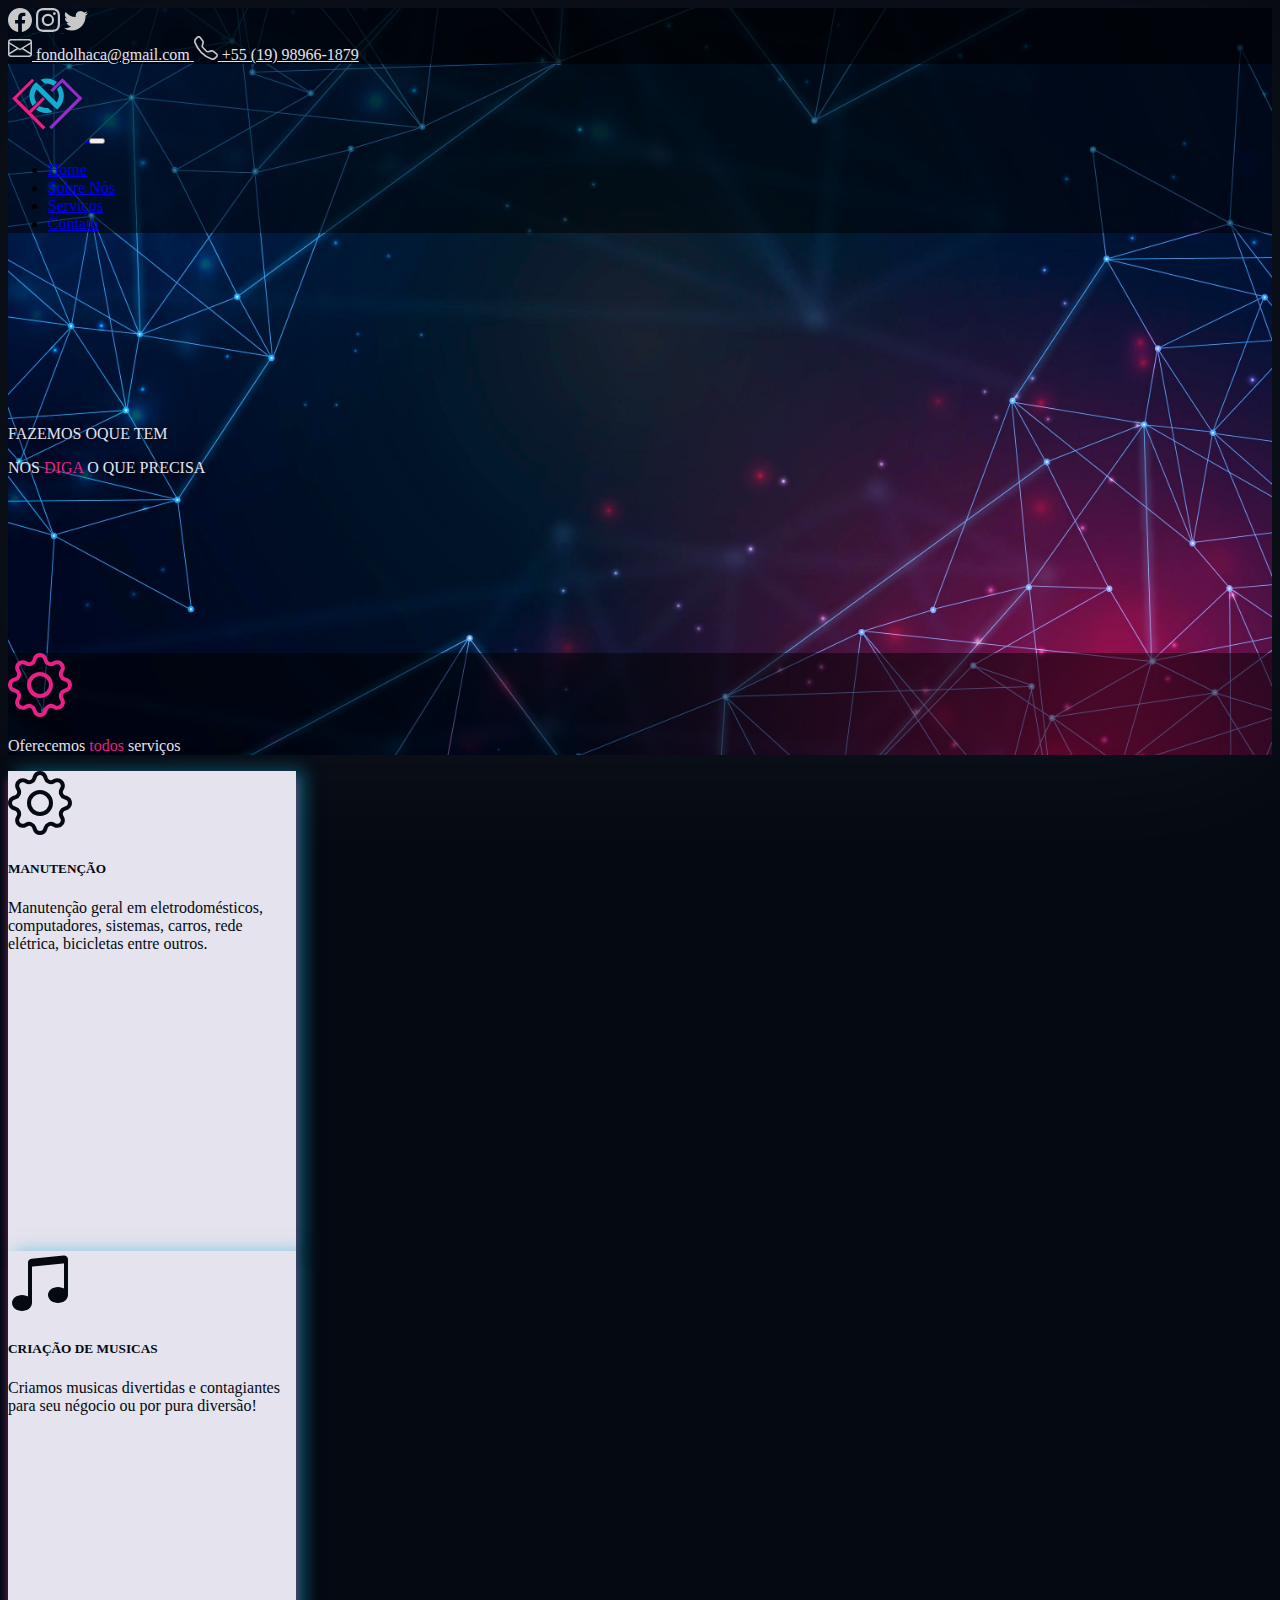
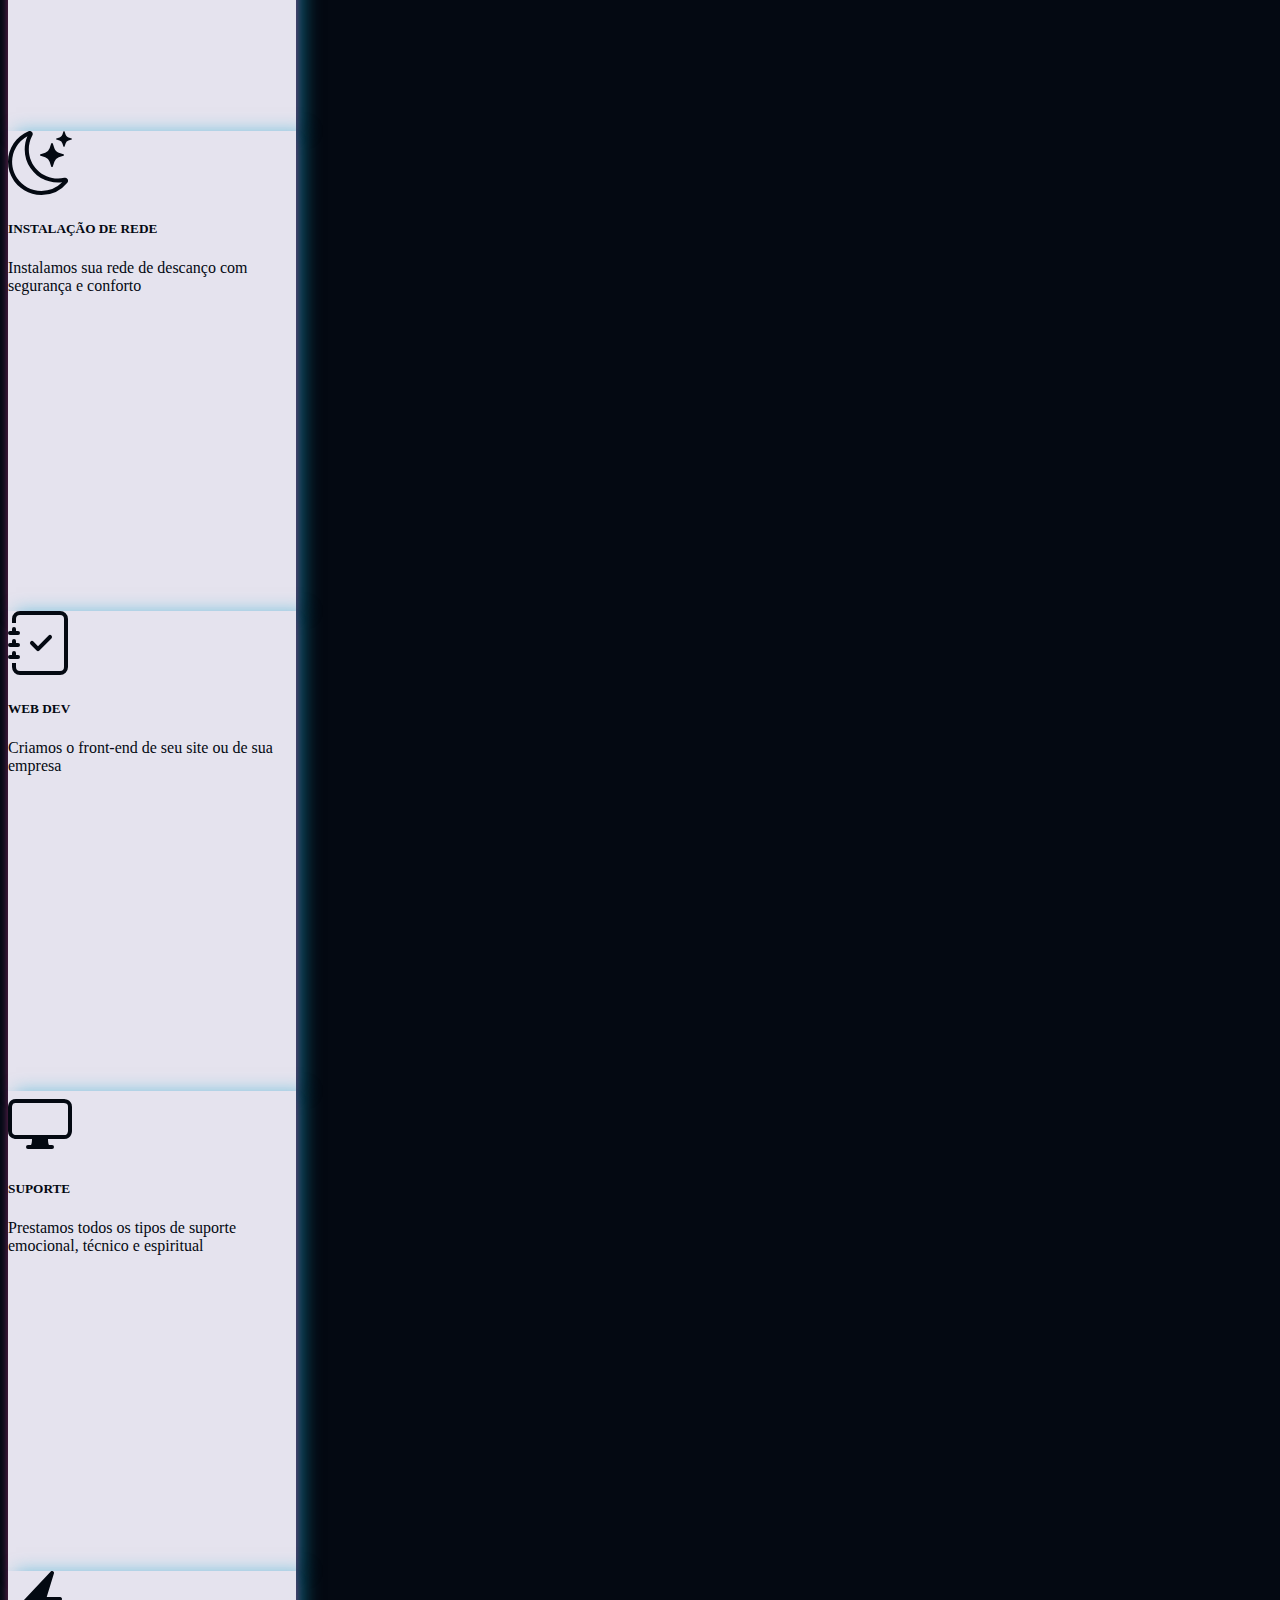
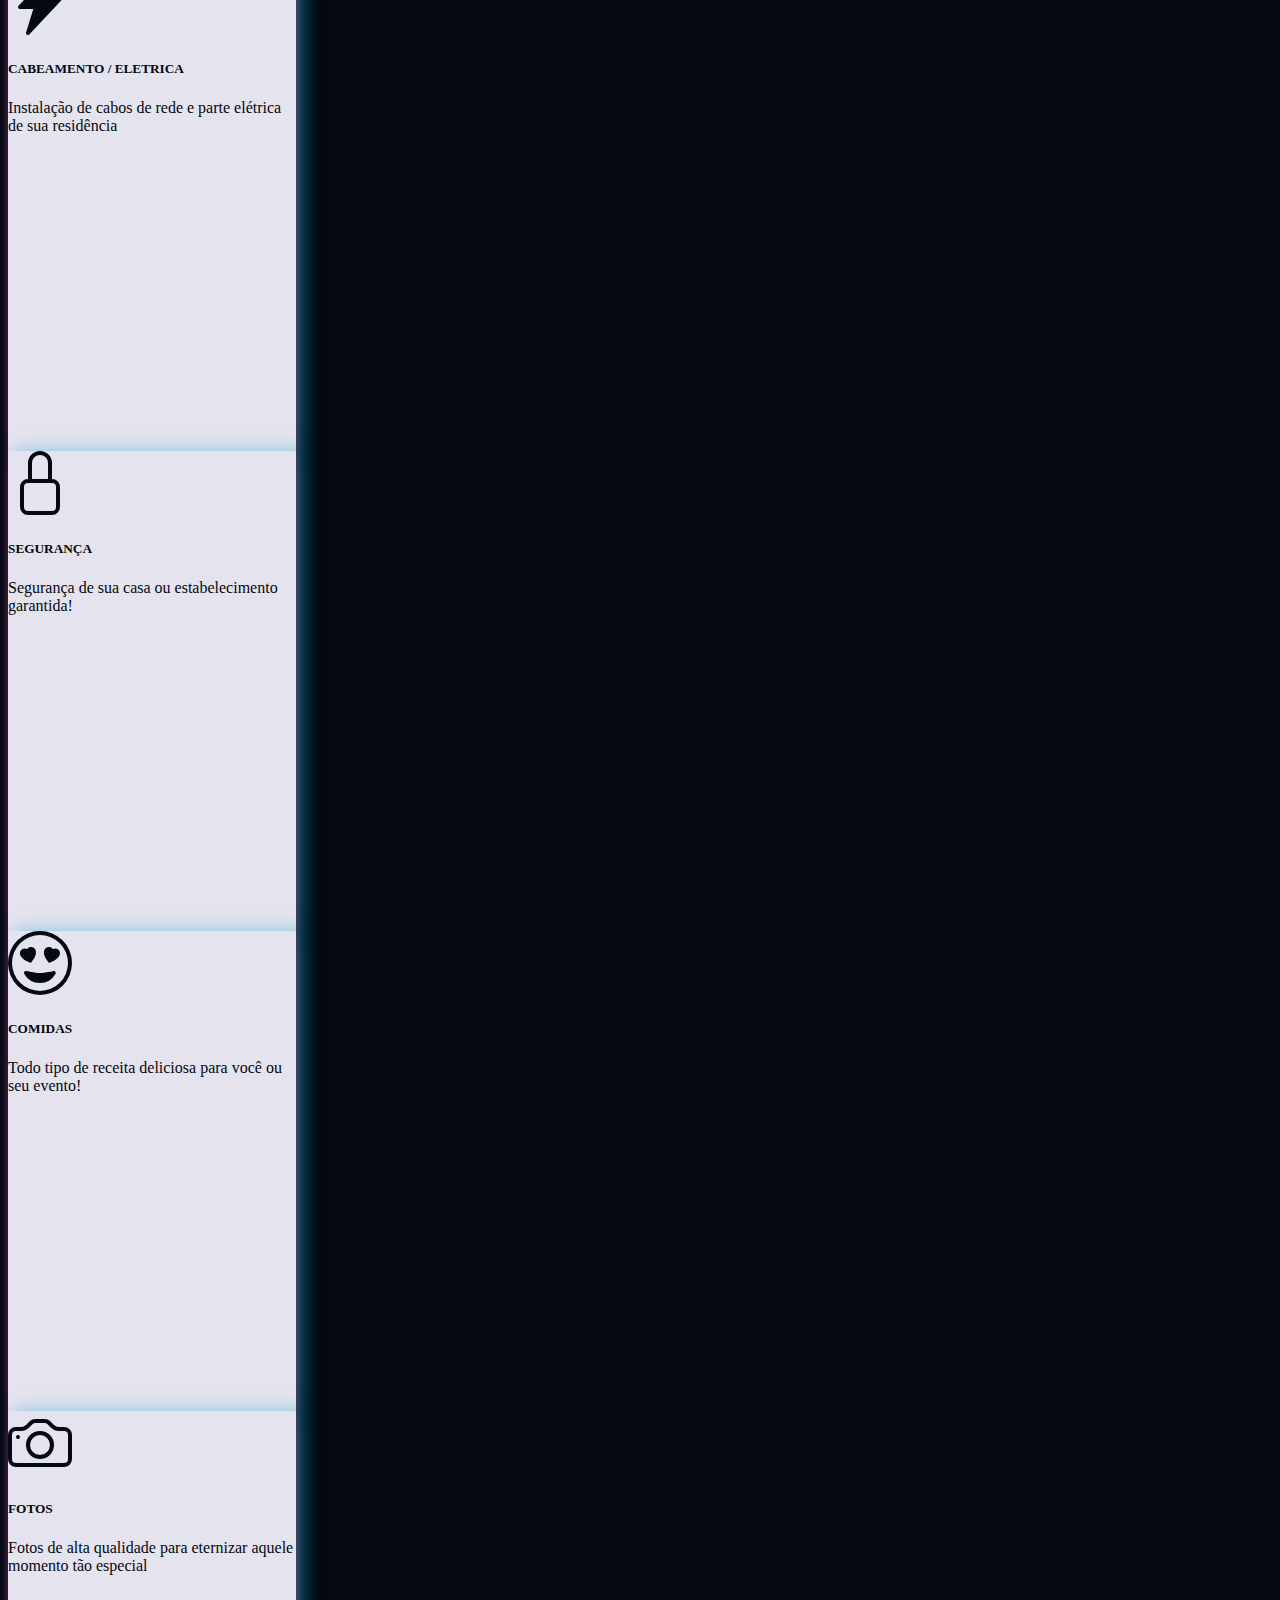
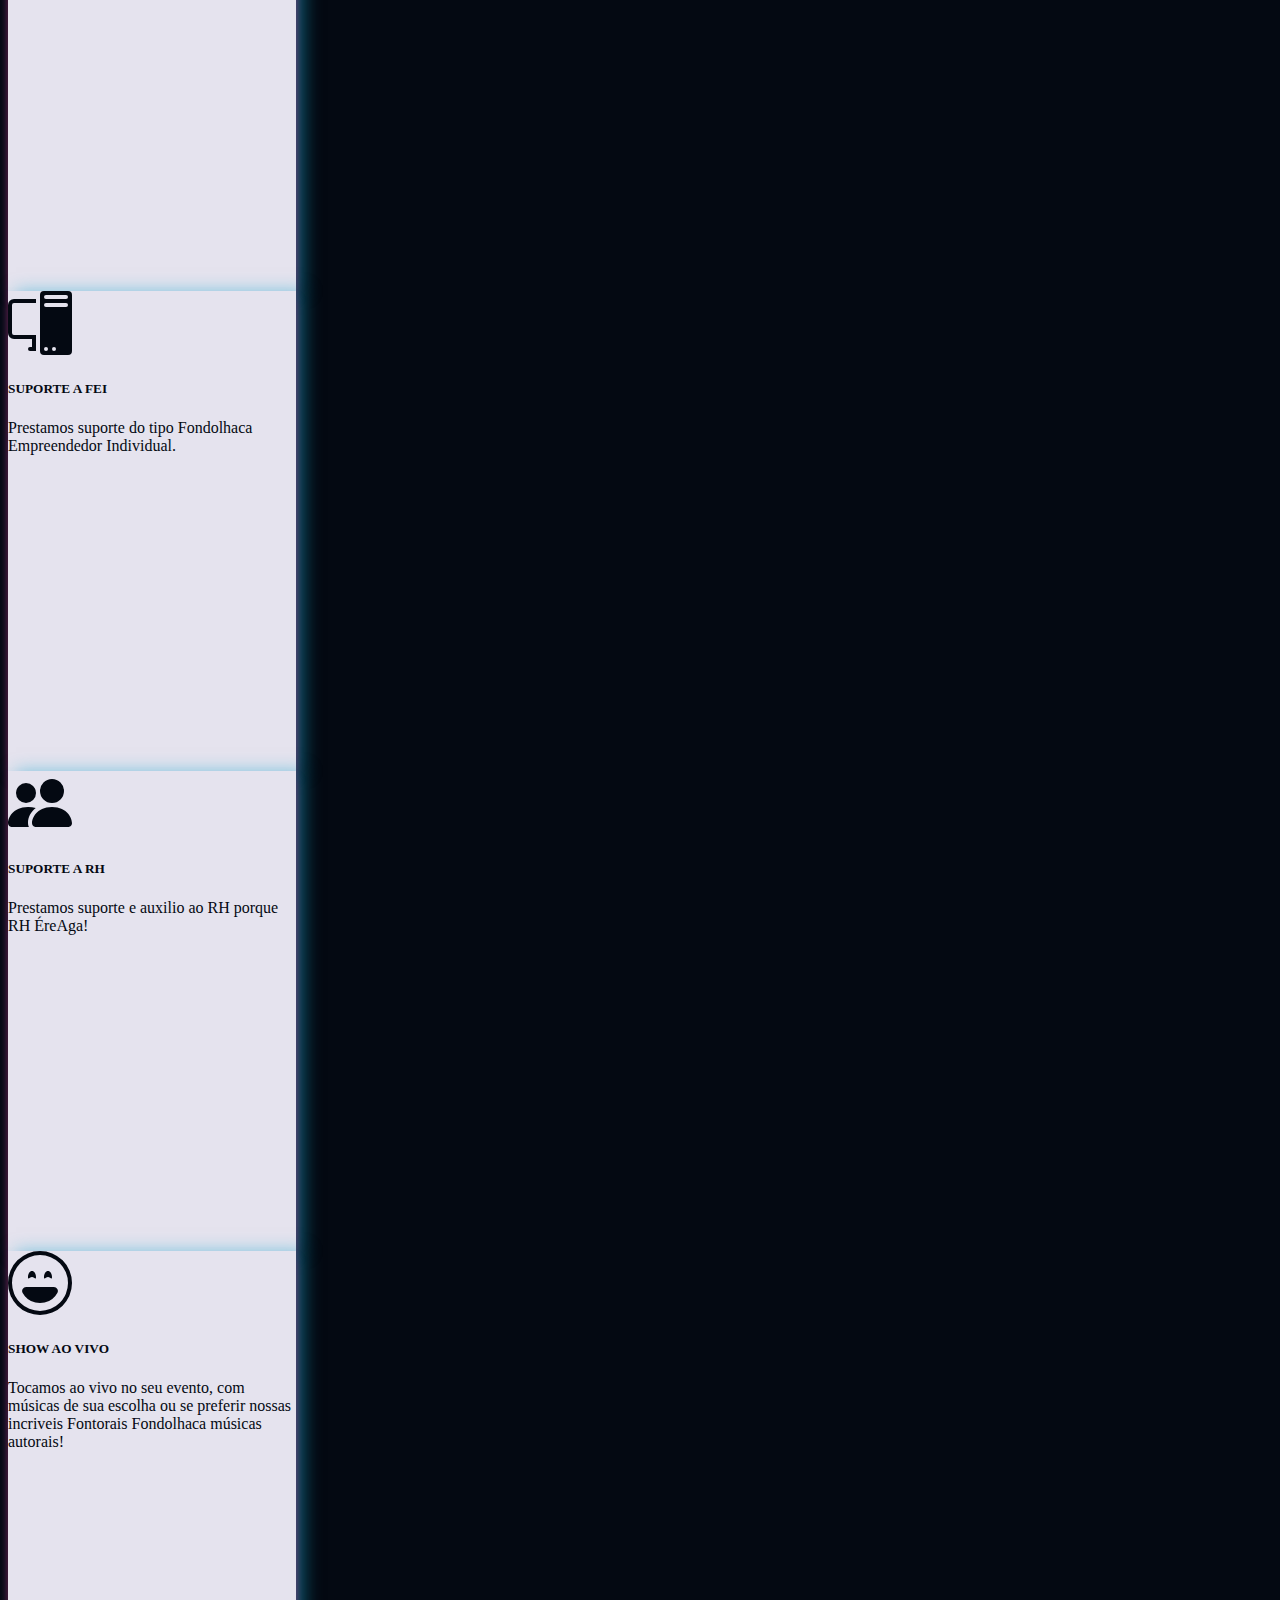
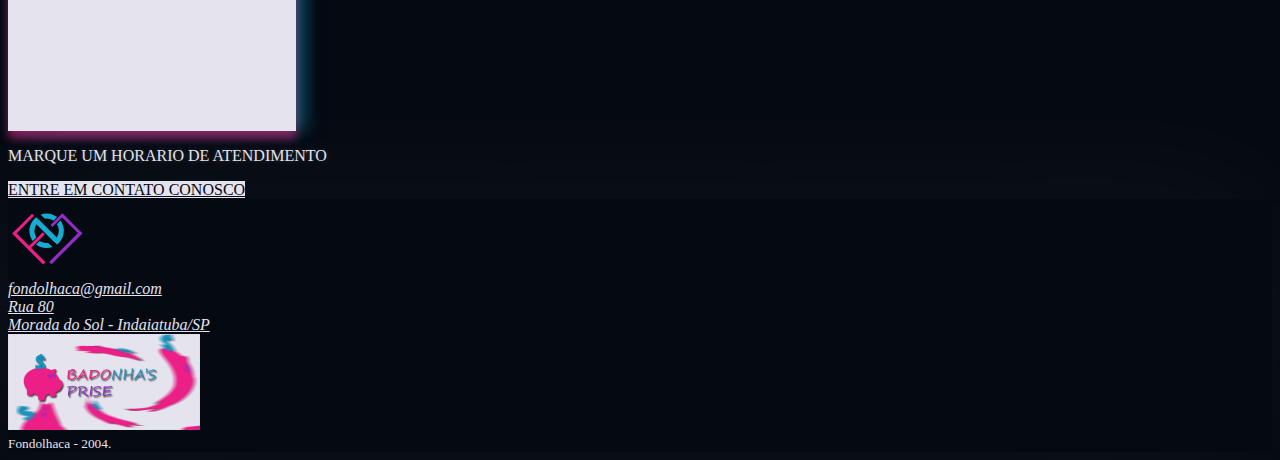
<file: pages/servicos.html>
<!DOCTYPE html>
<html lang="pt-br">
    <head>
        <meta charset="utf-8"/>
        <meta name="viewport" content="width=device-width, initial-scale=1.0"/>
        <meta http-equiv="X-UA-Compatible" content="ie-edge"/>
        <link href="https://cdn.jsdelivr.net/npm/bootstrap@5.2.0-beta1/dist/css/bootstrap.min.css" rel="stylesheet" integrity="sha384-0evHe/X+R7YkIZDRvuzKMRqM+OrBnVFBL6DOitfPri4tjfHxaWutUpFmBp4vmVor" crossorigin="anonymous">
        <link rel="icon" type="image/x-icon" href="../imgs/logo.svg">
        <link rel="stylesheet" href="../css/style.css">
        <title>Fondolhaca</title>
    </head>
    <body class="bg-dark">
        <a href='https://www.freepik.com/vectors/futuristic-background' style="display:none;">Futuristic background vector created by freepik - www.freepik.com</a>
        <div class="containerfluid mainBg light">
            <header class="container-fluid p-0 mb-0 iconsContainerBg">
                <div class="container-sm p-3 d-flex justify-content-between gap-3 iconsContainer">
                    <div class="d-flex gap-3">
                        <a href="https://facebook.com/fondolhaca" target="_blank">
                            <svg xmlns="http://www.w3.org/2000/svg" width="24" height="24" fill="white" class="bi bi-facebook iconHover" viewBox="0 0 16 16">
                                <path d="M16 8.049c0-4.446-3.582-8.05-8-8.05C3.58 0-.002 3.603-.002 8.05c0 4.017 2.926 7.347 6.75 7.951v-5.625h-2.03V8.05H6.75V6.275c0-2.017 1.195-3.131 3.022-3.131.876 0 1.791.157 1.791.157v1.98h-1.009c-.993 0-1.303.621-1.303 1.258v1.51h2.218l-.354 2.326H9.25V16c3.824-.604 6.75-3.934 6.75-7.951z"/>
                            </svg>
                        </a>
                        <a href="https://instagram.com/fondolhaca_" target="_blank">
                            <svg xmlns="http://www.w3.org/2000/svg" width="24" height="24" fill="white" class="bi bi-instagram iconHover" viewBox="0 0 16 16">
                                <path d="M8 0C5.829 0 5.556.01 4.703.048 3.85.088 3.269.222 2.76.42a3.917 3.917 0 0 0-1.417.923A3.927 3.927 0 0 0 .42 2.76C.222 3.268.087 3.85.048 4.7.01 5.555 0 5.827 0 8.001c0 2.172.01 2.444.048 3.297.04.852.174 1.433.372 1.942.205.526.478.972.923 1.417.444.445.89.719 1.416.923.51.198 1.09.333 1.942.372C5.555 15.99 5.827 16 8 16s2.444-.01 3.298-.048c.851-.04 1.434-.174 1.943-.372a3.916 3.916 0 0 0 1.416-.923c.445-.445.718-.891.923-1.417.197-.509.332-1.09.372-1.942C15.99 10.445 16 10.173 16 8s-.01-2.445-.048-3.299c-.04-.851-.175-1.433-.372-1.941a3.926 3.926 0 0 0-.923-1.417A3.911 3.911 0 0 0 13.24.42c-.51-.198-1.092-.333-1.943-.372C10.443.01 10.172 0 7.998 0h.003zm-.717 1.442h.718c2.136 0 2.389.007 3.232.046.78.035 1.204.166 1.486.275.373.145.64.319.92.599.28.28.453.546.598.92.11.281.24.705.275 1.485.039.843.047 1.096.047 3.231s-.008 2.389-.047 3.232c-.035.78-.166 1.203-.275 1.485a2.47 2.47 0 0 1-.599.919c-.28.28-.546.453-.92.598-.28.11-.704.24-1.485.276-.843.038-1.096.047-3.232.047s-2.39-.009-3.233-.047c-.78-.036-1.203-.166-1.485-.276a2.478 2.478 0 0 1-.92-.598 2.48 2.48 0 0 1-.6-.92c-.109-.281-.24-.705-.275-1.485-.038-.843-.046-1.096-.046-3.233 0-2.136.008-2.388.046-3.231.036-.78.166-1.204.276-1.486.145-.373.319-.64.599-.92.28-.28.546-.453.92-.598.282-.11.705-.24 1.485-.276.738-.034 1.024-.044 2.515-.045v.002zm4.988 1.328a.96.96 0 1 0 0 1.92.96.96 0 0 0 0-1.92zm-4.27 1.122a4.109 4.109 0 1 0 0 8.217 4.109 4.109 0 0 0 0-8.217zm0 1.441a2.667 2.667 0 1 1 0 5.334 2.667 2.667 0 0 1 0-5.334z"/>
                            </svg>
                        </a>
                        <a href="https://twitter.com/fondolhaca" target="_blank">
                            <svg xmlns="http://www.w3.org/2000/svg" width="24" height="24" fill="white" class="bi bi-twitter iconHover" viewBox="0 0 16 16">
                                <path d="M5.026 15c6.038 0 9.341-5.003 9.341-9.334 0-.14 0-.282-.006-.422A6.685 6.685 0 0 0 16 3.542a6.658 6.658 0 0 1-1.889.518 3.301 3.301 0 0 0 1.447-1.817 6.533 6.533 0 0 1-2.087.793A3.286 3.286 0 0 0 7.875 6.03a9.325 9.325 0 0 1-6.767-3.429 3.289 3.289 0 0 0 1.018 4.382A3.323 3.323 0 0 1 .64 6.575v.045a3.288 3.288 0 0 0 2.632 3.218 3.203 3.203 0 0 1-.865.115 3.23 3.23 0 0 1-.614-.057 3.283 3.283 0 0 0 3.067 2.277A6.588 6.588 0 0 1 .78 13.58a6.32 6.32 0 0 1-.78-.045A9.344 9.344 0 0 0 5.026 15z"/>
                            </svg>
                        </a>
                    </div>
                    <div class="d-flex gap-3">
                        <a href="mailto:fondolhaca@gmail.com" target="_blank" class="display-6 fs-5 d-flex align-items-center text-white text-decoration-none gap-3 adressHover">
                            <svg xmlns="http://www.w3.org/2000/svg" width="24" height="24" fill="white" class="bi iconHover" viewBox="0 0 16 16">
                                <path d="M0 4a2 2 0 0 1 2-2h12a2 2 0 0 1 2 2v8a2 2 0 0 1-2 2H2a2 2 0 0 1-2-2V4Zm2-1a1 1 0 0 0-1 1v.217l7 4.2 7-4.2V4a1 1 0 0 0-1-1H2Zm13 2.383-4.708 2.825L15 11.105V5.383Zm-.034 6.876-5.64-3.471L8 9.583l-1.326-.795-5.64 3.47A1 1 0 0 0 2 13h12a1 1 0 0 0 .966-.741ZM1 11.105l4.708-2.897L1 5.383v5.722Z"/>
                            </svg>
                            <span class="addressText display-6 text-white text-decoration-none fs-5 addressText">fondolhaca@gmail.com</span>
                        </a>
                        <a href="tel:5519989661879" target="_blank" class=" d-flex align-items-center text-white text-decoration-none gap-3 adressHover">
                            <svg xmlns="http://www.w3.org/2000/svg" width="24" height="24" fill="white" class="bi iconHover" viewBox="0 0 16 16">
                                <path d="M3.654 1.328a.678.678 0 0 0-1.015-.063L1.605 2.3c-.483.484-.661 1.169-.45 1.77a17.568 17.568 0 0 0 4.168 6.608 17.569 17.569 0 0 0 6.608 4.168c.601.211 1.286.033 1.77-.45l1.034-1.034a.678.678 0 0 0-.063-1.015l-2.307-1.794a.678.678 0 0 0-.58-.122l-2.19.547a1.745 1.745 0 0 1-1.657-.459L5.482 8.062a1.745 1.745 0 0 1-.46-1.657l.548-2.19a.678.678 0 0 0-.122-.58L3.654 1.328zM1.884.511a1.745 1.745 0 0 1 2.612.163L6.29 2.98c.329.423.445.974.315 1.494l-.547 2.19a.678.678 0 0 0 .178.643l2.457 2.457a.678.678 0 0 0 .644.178l2.189-.547a1.745 1.745 0 0 1 1.494.315l2.306 1.794c.829.645.905 1.87.163 2.611l-1.034 1.034c-.74.74-1.846 1.065-2.877.702a18.634 18.634 0 0 1-7.01-4.42 18.634 18.634 0 0 1-4.42-7.009c-.362-1.03-.037-2.137.703-2.877L1.885.511z"/>
                            </svg>
                            <span class="addressText display-6 text-white text-decoration-none fs-5 addressText">+55 (19) 98966-1879</span>
                        </a>
                    </div>
                </div>
            </header>
            <nav class="navbar navbar-expand-lg navbar-dark navHeader">
                <div class="container-sm">
                    <a href="../index.html" class="navbar-brand">
                        <svg version="1.2" xmlns="http://www.w3.org/2000/svg" viewBox="0 0 500 500" class="logo">
                            <path id="C" fill-rule="evenodd" class="c1" d="m251.5 286.7q4.8 0 9.4-0.6l29.9 26.1q-18.8 7.2-39.3 7.2-22.9 0-43.7-8.9-13.9-6-25.3-14.7l24.1-23q6.4 4.4 13.9 7.6 14.8 6.2 31 6.3zm-66.7-122.9q-13 20-13 43.4 0 16.2 6.4 30.9 2.8 6.6 6.5 12.3l-24 22.9q-7.3-10.2-12.6-22.5-8.9-20.8-8.9-43.6 0-22.8 8.9-43.6 8.9-20.8 23.9-35.8 5.2-5.2 11.1-9.7l27.2 24.9 107.4 108q13.3-19.7 13.3-43.8 0-21.6-10.6-39.9-1-1.6-1.9-3.1l23-24.1q7.7 10.7 13.2 23.5 8.9 20.8 8.9 43.6 0 22.8-8.9 43.6-8.9 20.8-23.9 35.8-5.1 5.1-10.8 9.5l-26.3-22.9zm66.7-68.8q22.8 0 43.6 8.9 13.3 5.7 24.3 14l-22.7 23.8q-2.6-1.8-5.4-3.3-18.3-10.7-39.8-10.7-5.6 0-10.9 0.7l-28.6-26.2q18.9-7.2 39.5-7.2z"/>
                            <path id="F3" class="f1" d="m38 224.9l4.2-4.2 190.5 190.5-4.2 4.2z"/>
                            <path id="F2" class="f1" d="m226.6 227.4l2 2-88.4 88.4-2-1.9z"/>
                            <path id="F1" class="f1" d="m156.7 106.8l2.4 2.4-106 105.9-2.4-2.3z"/>
                            <path id="D3" class="d1" d="m353.8 103.6l1.5 1.5-65.8 65.7-1.4-1.4z"/>
                            <path id="D2" class="d1" d="m469 220l4.2 4.2-189.9 190-4.2-4.2z"/>
                            <path id="D1" class="d1" d="m361.7 116.6l2.4-2.3 107.9 107.9-2.4 2.4z"/>
                        </svg>
                    </a>
                    <button type="button" class="navbar-toggler" data-bs-toggle="collapse" data-bs-target="#navHeader">
                        <span class="navbar-toggler-icon"></span>
                    </button>
                    <div class="collapse navbar-collapse" id="navHeader">                                                 
                        <ul class="navbar-nav ms-auto float-end text-end">
                            <li class="nav-item fs-5">
                                <a href="../index.html" class="nav-link">Home</a>
                            </li>
                            <li class="nav-item fs-5">
                                <a href="empresa.html" class="nav-link">Sobre Nós</a>
                            </li>
                            <li class="nav-item fs-5">
                                <a href="servicos.html" class="nav-link active">Serviços</a>
                            </li>
                            <li class="nav-item fs-5">
                                <a href="contato.html" class="nav-link">Contato</a>
                            </li>
                        </ul>
                    </div>
                </div>
            </nav>

            <main class="container-fluid p-0 d-flex flex-column align-items-center justify-content-center">
                <div class="container-sm p-5 d-flex align-items-center justify-content-center mainInfos">
                    <div class="mx-3">
                        <p class="display-6 text-white fw-normal mt-5 textShadow">FAZEMOS OQUE TEM</p>
                        <p class="display-6 fw-bold text-white textShadow">NOS <span class="text-danger">DIGA</span> O QUE PRECISA</p>
                    </div>
                </div>
                <div class="container-fluid d-flex align-items-center justify-content-center skills">
                    <div class="container-sm d-flex align-items-center justify-content-center gap-3 my-5">
                        <svg xmlns="http://www.w3.org/2000/svg" width="64" height="64" fill="white" class="bi bi-gear svgIcon1" viewBox="0 0 16 16">
                            <path d="M8 4.754a3.246 3.246 0 1 0 0 6.492 3.246 3.246 0 0 0 0-6.492zM5.754 8a2.246 2.246 0 1 1 4.492 0 2.246 2.246 0 0 1-4.492 0z"/>
                            <path d="M9.796 1.343c-.527-1.79-3.065-1.79-3.592 0l-.094.319a.873.873 0 0 1-1.255.52l-.292-.16c-1.64-.892-3.433.902-2.54 2.541l.159.292a.873.873 0 0 1-.52 1.255l-.319.094c-1.79.527-1.79 3.065 0 3.592l.319.094a.873.873 0 0 1 .52 1.255l-.16.292c-.892 1.64.901 3.434 2.541 2.54l.292-.159a.873.873 0 0 1 1.255.52l.094.319c.527 1.79 3.065 1.79 3.592 0l.094-.319a.873.873 0 0 1 1.255-.52l.292.16c1.64.893 3.434-.902 2.54-2.541l-.159-.292a.873.873 0 0 1 .52-1.255l.319-.094c1.79-.527 1.79-3.065 0-3.592l-.319-.094a.873.873 0 0 1-.52-1.255l.16-.292c.893-1.64-.902-3.433-2.541-2.54l-.292.159a.873.873 0 0 1-1.255-.52l-.094-.319zm-2.633.283c.246-.835 1.428-.835 1.674 0l.094.319a1.873 1.873 0 0 0 2.693 1.115l.291-.16c.764-.415 1.6.42 1.184 1.185l-.159.292a1.873 1.873 0 0 0 1.116 2.692l.318.094c.835.246.835 1.428 0 1.674l-.319.094a1.873 1.873 0 0 0-1.115 2.693l.16.291c.415.764-.42 1.6-1.185 1.184l-.291-.159a1.873 1.873 0 0 0-2.693 1.116l-.094.318c-.246.835-1.428.835-1.674 0l-.094-.319a1.873 1.873 0 0 0-2.692-1.115l-.292.16c-.764.415-1.6-.42-1.184-1.185l.159-.291A1.873 1.873 0 0 0 1.945 8.93l-.319-.094c-.835-.246-.835-1.428 0-1.674l.319-.094A1.873 1.873 0 0 0 3.06 4.377l-.16-.292c-.415-.764.42-1.6 1.185-1.184l.292.159a1.873 1.873 0 0 0 2.692-1.115l.094-.319z"/>
                        </svg>
                        <p class="display-6 fs-2 text-white">Oferecemos <span class="text-danger">todos</span> serviços</p>
                    </div>
                </div>
            </main>
        </div>
        <section class="container-sm d-flex flex-wrap align-items-center justify-content-center pt-5" id="servicos">
            <div class="card shadow m-3" style="width:18rem; height:30rem;">
                <svg xmlns="http://www.w3.org/2000/svg" width="64" height="64" fill="currentColor" class="bi bi-gear card-img-top my-5" viewBox="0 0 16 16">
                    <path d="M8 4.754a3.246 3.246 0 1 0 0 6.492 3.246 3.246 0 0 0 0-6.492zM5.754 8a2.246 2.246 0 1 1 4.492 0 2.246 2.246 0 0 1-4.492 0z"/>
                    <path d="M9.796 1.343c-.527-1.79-3.065-1.79-3.592 0l-.094.319a.873.873 0 0 1-1.255.52l-.292-.16c-1.64-.892-3.433.902-2.54 2.541l.159.292a.873.873 0 0 1-.52 1.255l-.319.094c-1.79.527-1.79 3.065 0 3.592l.319.094a.873.873 0 0 1 .52 1.255l-.16.292c-.892 1.64.901 3.434 2.541 2.54l.292-.159a.873.873 0 0 1 1.255.52l.094.319c.527 1.79 3.065 1.79 3.592 0l.094-.319a.873.873 0 0 1 1.255-.52l.292.16c1.64.893 3.434-.902 2.54-2.541l-.159-.292a.873.873 0 0 1 .52-1.255l.319-.094c1.79-.527 1.79-3.065 0-3.592l-.319-.094a.873.873 0 0 1-.52-1.255l.16-.292c.893-1.64-.902-3.433-2.541-2.54l-.292.159a.873.873 0 0 1-1.255-.52l-.094-.319zm-2.633.283c.246-.835 1.428-.835 1.674 0l.094.319a1.873 1.873 0 0 0 2.693 1.115l.291-.16c.764-.415 1.6.42 1.184 1.185l-.159.292a1.873 1.873 0 0 0 1.116 2.692l.318.094c.835.246.835 1.428 0 1.674l-.319.094a1.873 1.873 0 0 0-1.115 2.693l.16.291c.415.764-.42 1.6-1.185 1.184l-.291-.159a1.873 1.873 0 0 0-2.693 1.116l-.094.318c-.246.835-1.428.835-1.674 0l-.094-.319a1.873 1.873 0 0 0-2.692-1.115l-.292.16c-.764.415-1.6-.42-1.184-1.185l.159-.291A1.873 1.873 0 0 0 1.945 8.93l-.319-.094c-.835-.246-.835-1.428 0-1.674l.319-.094A1.873 1.873 0 0 0 3.06 4.377l-.16-.292c-.415-.764.42-1.6 1.185-1.184l.292.159a1.873 1.873 0 0 0 2.692-1.115l.094-.319z"/>
                </svg>
                <div class="card-body">
                    <h5 class="card-title text-center">MANUTENÇÃO</h5>
                    <p class="card-text text-center mx-2">Manutenção geral em eletrodomésticos, computadores, sistemas, carros, rede elétrica, bicicletas entre outros.</p>
                </div>
            </div>
            <div class="card shadow m-3" style="width:18rem; height:30rem;">
                <svg xmlns="http://www.w3.org/2000/svg" width="64" height="64" fill="currentColor" class="bi bi-tools card-img-top my-5" viewBox="0 0 16 16">
                    <path d="M6 13c0 1.105-1.12 2-2.5 2S1 14.105 1 13c0-1.104 1.12-2 2.5-2s2.5.896 2.5 2zm9-2c0 1.105-1.12 2-2.5 2s-2.5-.895-2.5-2 1.12-2 2.5-2 2.5.895 2.5 2z"/>
                    <path fill-rule="evenodd" d="M14 11V2h1v9h-1zM6 3v10H5V3h1z"/>
                    <path d="M5 2.905a1 1 0 0 1 .9-.995l8-.8a1 1 0 0 1 1.1.995V3L5 4V2.905z"/>
                  </svg>
                <div class="card-body">
                    <h5 class="card-title text-center">CRIAÇÃO DE MUSICAS</h5>
                    <p class="card-text text-center mx-2">Criamos musicas divertidas e contagiantes para seu négocio ou por pura diversão!</p>
                </div>
            </div>
            <div class="card shadow m-3" style="width:18rem; height:30rem;">
                <svg xmlns="http://www.w3.org/2000/svg" width="64" height="64" fill="currentColor" class="bi bi-gear card-img-top my-5" viewBox="0 0 16 16">
                    <path d="M6 .278a.768.768 0 0 1 .08.858 7.208 7.208 0 0 0-.878 3.46c0 4.021 3.278 7.277 7.318 7.277.527 0 1.04-.055 1.533-.16a.787.787 0 0 1 .81.316.733.733 0 0 1-.031.893A8.349 8.349 0 0 1 8.344 16C3.734 16 0 12.286 0 7.71 0 4.266 2.114 1.312 5.124.06A.752.752 0 0 1 6 .278zM4.858 1.311A7.269 7.269 0 0 0 1.025 7.71c0 4.02 3.279 7.276 7.319 7.276a7.316 7.316 0 0 0 5.205-2.162c-.337.042-.68.063-1.029.063-4.61 0-8.343-3.714-8.343-8.29 0-1.167.242-2.278.681-3.286z"/>
                    <path d="M10.794 3.148a.217.217 0 0 1 .412 0l.387 1.162c.173.518.579.924 1.097 1.097l1.162.387a.217.217 0 0 1 0 .412l-1.162.387a1.734 1.734 0 0 0-1.097 1.097l-.387 1.162a.217.217 0 0 1-.412 0l-.387-1.162A1.734 1.734 0 0 0 9.31 6.593l-1.162-.387a.217.217 0 0 1 0-.412l1.162-.387a1.734 1.734 0 0 0 1.097-1.097l.387-1.162zM13.863.099a.145.145 0 0 1 .274 0l.258.774c.115.346.386.617.732.732l.774.258a.145.145 0 0 1 0 .274l-.774.258a1.156 1.156 0 0 0-.732.732l-.258.774a.145.145 0 0 1-.274 0l-.258-.774a1.156 1.156 0 0 0-.732-.732l-.774-.258a.145.145 0 0 1 0-.274l.774-.258c.346-.115.617-.386.732-.732L13.863.1z"/>
                </svg>
                <div class="card-body">
                    <h5 class="card-title text-center">INSTALAÇÃO DE REDE</h5>
                    <p class="card-text text-center mx-2">Instalamos sua rede de descanço com segurança e conforto</p>
                </div>
            </div>
            <div class="card shadow m-3" style="width:18rem; height:30rem">
                <svg xmlns="http://www.w3.org/2000/svg" width="64" height="64" fill="currentColor" class="bi bi-gear card-img-top my-5" viewBox="0 0 16 16">
                    <path fill-rule="evenodd" d="M10.854 6.146a.5.5 0 0 1 0 .708l-3 3a.5.5 0 0 1-.708 0l-1.5-1.5a.5.5 0 1 1 .708-.708L7.5 8.793l2.646-2.647a.5.5 0 0 1 .708 0z"/>
                    <path d="M3 0h10a2 2 0 0 1 2 2v12a2 2 0 0 1-2 2H3a2 2 0 0 1-2-2v-1h1v1a1 1 0 0 0 1 1h10a1 1 0 0 0 1-1V2a1 1 0 0 0-1-1H3a1 1 0 0 0-1 1v1H1V2a2 2 0 0 1 2-2z"/>
                    <path d="M1 5v-.5a.5.5 0 0 1 1 0V5h.5a.5.5 0 0 1 0 1h-2a.5.5 0 0 1 0-1H1zm0 3v-.5a.5.5 0 0 1 1 0V8h.5a.5.5 0 0 1 0 1h-2a.5.5 0 0 1 0-1H1zm0 3v-.5a.5.5 0 0 1 1 0v.5h.5a.5.5 0 0 1 0 1h-2a.5.5 0 0 1 0-1H1z"/>
                </svg>
                <div class="card-body">
                    <h5 class="card-title text-center">WEB DEV</h5>
                    <p class="card-text text-center mx-2">Criamos o front-end de seu site ou de sua empresa</p>
                </div>
            </div>
            <div class="card shadow m-3" style="width:18rem; height:30rem;">
                <svg xmlns="http://www.w3.org/2000/svg" width="64" height="64" fill="currentColor" class="bi bi-gear card-img-top my-5" viewBox="0 0 16 16">
                    <path d="M0 4s0-2 2-2h12s2 0 2 2v6s0 2-2 2h-4c0 .667.083 1.167.25 1.5H11a.5.5 0 0 1 0 1H5a.5.5 0 0 1 0-1h.75c.167-.333.25-.833.25-1.5H2s-2 0-2-2V4zm1.398-.855a.758.758 0 0 0-.254.302A1.46 1.46 0 0 0 1 4.01V10c0 .325.078.502.145.602.07.105.17.188.302.254a1.464 1.464 0 0 0 .538.143L2.01 11H14c.325 0 .502-.078.602-.145a.758.758 0 0 0 .254-.302 1.464 1.464 0 0 0 .143-.538L15 9.99V4c0-.325-.078-.502-.145-.602a.757.757 0 0 0-.302-.254A1.46 1.46 0 0 0 13.99 3H2c-.325 0-.502.078-.602.145z"/>
                </svg>
                <div class="card-body">
                    <h5 class="card-title text-center">SUPORTE</h5>
                    <p class="card-text text-center mx-2">Prestamos todos os tipos de suporte emocional, técnico e espiritual</p>
                </div>
            </div>
            <div class="card shadow m-3" style="width:18rem; height:30rem;">
                <svg xmlns="http://www.w3.org/2000/svg" width="64" height="64" fill="currentColor" class="bi bi-gear card-img-top my-5" viewBox="0 0 16 16">
                    <path d="M11.251.068a.5.5 0 0 1 .227.58L9.677 6.5H13a.5.5 0 0 1 .364.843l-8 8.5a.5.5 0 0 1-.842-.49L6.323 9.5H3a.5.5 0 0 1-.364-.843l8-8.5a.5.5 0 0 1 .615-.09z"/>
                </svg>
                <div class="card-body">
                    <h5 class="card-title text-center">CABEAMENTO / ELETRICA</h5>
                    <p class="card-text text-center mx-2">Instalação de cabos de rede e parte elétrica de sua residência</p>
                </div>
            </div>
            <div class="card shadow m-3" style="width:18rem; height:30rem;">
                <svg xmlns="http://www.w3.org/2000/svg" width="64" height="64" fill="currentColor" class="bi bi-gear card-img-top my-5" viewBox="0 0 16 16">
                    <path d="M8 1a2 2 0 0 1 2 2v4H6V3a2 2 0 0 1 2-2zm3 6V3a3 3 0 0 0-6 0v4a2 2 0 0 0-2 2v5a2 2 0 0 0 2 2h6a2 2 0 0 0 2-2V9a2 2 0 0 0-2-2zM5 8h6a1 1 0 0 1 1 1v5a1 1 0 0 1-1 1H5a1 1 0 0 1-1-1V9a1 1 0 0 1 1-1z"/>
                </svg>
                <div class="card-body">
                    <h5 class="card-title text-center">SEGURANÇA</h5>
                    <p class="card-text text-center mx-2">Segurança de sua casa ou estabelecimento garantida!</p>
                </div>
            </div>
            <div class="card shadow m-3" style="width:18rem; height:30rem;">
                <svg xmlns="http://www.w3.org/2000/svg" width="64" height="64" fill="currentColor" class="bi bi-gear card-img-top my-5" viewBox="0 0 16 16">
                    <path d="M8 15A7 7 0 1 1 8 1a7 7 0 0 1 0 14zm0 1A8 8 0 1 0 8 0a8 8 0 0 0 0 16z"/>
                    <path d="M11.315 10.014a.5.5 0 0 1 .548.736A4.498 4.498 0 0 1 7.965 13a4.498 4.498 0 0 1-3.898-2.25.5.5 0 0 1 .548-.736h.005l.017.005.067.015.252.055c.215.046.515.108.857.169.693.124 1.522.242 2.152.242.63 0 1.46-.118 2.152-.242a26.58 26.58 0 0 0 1.109-.224l.067-.015.017-.004.005-.002zM4.756 4.566c.763-1.424 4.02-.12.952 3.434-4.496-1.596-2.35-4.298-.952-3.434zm6.488 0c1.398-.864 3.544 1.838-.952 3.434-3.067-3.554.19-4.858.952-3.434z"/>
                </svg>
                <div class="card-body">
                    <h5 class="card-title text-center">COMIDAS</h5>
                    <p class="card-text text-center mx-2">Todo tipo de receita deliciosa para você ou seu evento!</p>
                </div>
            </div>
            <div class="card shadow m-3" style="width:18rem; height:30rem;">
                <svg xmlns="http://www.w3.org/2000/svg" width="64" height="64" fill="currentColor" class="bi bi-gear card-img-top my-5" viewBox="0 0 16 16">
                    <path d="M15 12a1 1 0 0 1-1 1H2a1 1 0 0 1-1-1V6a1 1 0 0 1 1-1h1.172a3 3 0 0 0 2.12-.879l.83-.828A1 1 0 0 1 6.827 3h2.344a1 1 0 0 1 .707.293l.828.828A3 3 0 0 0 12.828 5H14a1 1 0 0 1 1 1v6zM2 4a2 2 0 0 0-2 2v6a2 2 0 0 0 2 2h12a2 2 0 0 0 2-2V6a2 2 0 0 0-2-2h-1.172a2 2 0 0 1-1.414-.586l-.828-.828A2 2 0 0 0 9.172 2H6.828a2 2 0 0 0-1.414.586l-.828.828A2 2 0 0 1 3.172 4H2z"/>
                    <path d="M8 11a2.5 2.5 0 1 1 0-5 2.5 2.5 0 0 1 0 5zm0 1a3.5 3.5 0 1 0 0-7 3.5 3.5 0 0 0 0 7zM3 6.5a.5.5 0 1 1-1 0 .5.5 0 0 1 1 0z"/>
                </svg>
                <div class="card-body">
                    <h5 class="card-title text-center">FOTOS</h5>
                    <p class="card-text text-center mx-2">Fotos de alta qualidade para eternizar aquele momento tão especial</p>
                </div>
            </div>
            <div class="card shadow m-3" style="width:18rem; height:30rem;">
                <svg xmlns="http://www.w3.org/2000/svg" width="64" height="64" fill="currentColor" class="bi bi-gear card-img-top my-5" viewBox="0 0 16 16">
                    <path d="M8 1a1 1 0 0 1 1-1h6a1 1 0 0 1 1 1v14a1 1 0 0 1-1 1H9a1 1 0 0 1-1-1V1Zm1 13.5a.5.5 0 1 0 1 0 .5.5 0 0 0-1 0Zm2 0a.5.5 0 1 0 1 0 .5.5 0 0 0-1 0ZM9.5 1a.5.5 0 0 0 0 1h5a.5.5 0 0 0 0-1h-5ZM9 3.5a.5.5 0 0 0 .5.5h5a.5.5 0 0 0 0-1h-5a.5.5 0 0 0-.5.5ZM1.5 2A1.5 1.5 0 0 0 0 3.5v7A1.5 1.5 0 0 0 1.5 12H6v2h-.5a.5.5 0 0 0 0 1H7v-4H1.5a.5.5 0 0 1-.5-.5v-7a.5.5 0 0 1 .5-.5H7V2H1.5Z"/>
                </svg>
                <div class="card-body">
                    <h5 class="card-title text-center">SUPORTE A FEI</h5>
                    <p class="card-text text-center mx-2">Prestamos suporte do tipo Fondolhaca Empreendedor Individual.</p>
                </div>
            </div>
            <div class="card shadow m-3" style="width:18rem; height:30rem;">
                <svg xmlns="http://www.w3.org/2000/svg" width="64" height="64" fill="currentColor" class="bi bi-gear card-img-top my-5" viewBox="0 0 16 16">
                    <path d="M7 14s-1 0-1-1 1-4 5-4 5 3 5 4-1 1-1 1H7zm4-6a3 3 0 1 0 0-6 3 3 0 0 0 0 6z"/>
                    <path fill-rule="evenodd" d="M5.216 14A2.238 2.238 0 0 1 5 13c0-1.355.68-2.75 1.936-3.72A6.325 6.325 0 0 0 5 9c-4 0-5 3-5 4s1 1 1 1h4.216z"/>
                    <path d="M4.5 8a2.5 2.5 0 1 0 0-5 2.5 2.5 0 0 0 0 5z"/>
                </svg>
                <div class="card-body">
                    <h5 class="card-title text-center">SUPORTE A RH</h5>
                    <p class="card-text text-center mx-2">Prestamos suporte e auxilio ao RH porque RH ÉreAga!</p>
                </div>
            </div>
            <div class="card shadow m-3" style="width:18rem; height:30rem;">
                <svg xmlns="http://www.w3.org/2000/svg" width="64" height="64" fill="currentColor" class="bi bi-gear card-img-top my-5" viewBox="0 0 16 16">
                    <path d="M8 15A7 7 0 1 1 8 1a7 7 0 0 1 0 14zm0 1A8 8 0 1 0 8 0a8 8 0 0 0 0 16z"/>
                    <path d="M12.331 9.5a1 1 0 0 1 0 1A4.998 4.998 0 0 1 8 13a4.998 4.998 0 0 1-4.33-2.5A1 1 0 0 1 4.535 9h6.93a1 1 0 0 1 .866.5zM7 6.5c0 .828-.448 0-1 0s-1 .828-1 0S5.448 5 6 5s1 .672 1 1.5zm4 0c0 .828-.448 0-1 0s-1 .828-1 0S9.448 5 10 5s1 .672 1 1.5z"/>
                </svg>
                <div class="card-body">
                    <h5 class="card-title text-center">SHOW AO VIVO</h5>
                    <p class="card-text text-center mx-2">Tocamos ao vivo no seu evento, com músicas de sua escolha ou se preferir nossas incriveis Fontorais Fondolhaca músicas autorais!</p>
                </div>
            </div>
        </section>
        <section class="container-fluid">
            <div class="container-sm d-flex flex-column align-items-center justify-content-center">
                <div class="my-5 text-center textResponsive">
                    <p class="display-6 fs-3 fw-bolder text-white textLight">MARQUE UM HORARIO DE ATENDIMENTO</p>
                    <a href="contato.html" class="btn btn-light align-self-end my-3 infoBtn fw-bold text-dark btnHover">ENTRE EM CONTATO CONOSCO</a>
                </div>
            </div>
        </section>
        <footer class="container-fluid bg-dark d-flex flex-column align-items-center justify-content-center light">
            <a href="../index.html" class="text-white display-6 text-decoration-none my-4">
                <svg version="1.2" xmlns="http://www.w3.org/2000/svg" viewBox="0 0 500 500" class="logo">
                    <path id="C" fill-rule="evenodd" class="c1" d="m251.5 286.7q4.8 0 9.4-0.6l29.9 26.1q-18.8 7.2-39.3 7.2-22.9 0-43.7-8.9-13.9-6-25.3-14.7l24.1-23q6.4 4.4 13.9 7.6 14.8 6.2 31 6.3zm-66.7-122.9q-13 20-13 43.4 0 16.2 6.4 30.9 2.8 6.6 6.5 12.3l-24 22.9q-7.3-10.2-12.6-22.5-8.9-20.8-8.9-43.6 0-22.8 8.9-43.6 8.9-20.8 23.9-35.8 5.2-5.2 11.1-9.7l27.2 24.9 107.4 108q13.3-19.7 13.3-43.8 0-21.6-10.6-39.9-1-1.6-1.9-3.1l23-24.1q7.7 10.7 13.2 23.5 8.9 20.8 8.9 43.6 0 22.8-8.9 43.6-8.9 20.8-23.9 35.8-5.1 5.1-10.8 9.5l-26.3-22.9zm66.7-68.8q22.8 0 43.6 8.9 13.3 5.7 24.3 14l-22.7 23.8q-2.6-1.8-5.4-3.3-18.3-10.7-39.8-10.7-5.6 0-10.9 0.7l-28.6-26.2q18.9-7.2 39.5-7.2z"/>
                    <path id="F3" class="f1" d="m38 224.9l4.2-4.2 190.5 190.5-4.2 4.2z"/>
                    <path id="F2" class="f1" d="m226.6 227.4l2 2-88.4 88.4-2-1.9z"/>
                    <path id="F1" class="f1" d="m156.7 106.8l2.4 2.4-106 105.9-2.4-2.3z"/>
                    <path id="D3" class="d1" d="m353.8 103.6l1.5 1.5-65.8 65.7-1.4-1.4z"/>
                    <path id="D2" class="d1" d="m469 220l4.2 4.2-189.9 190-4.2-4.2z"/>
                    <path id="D1" class="d1" d="m361.7 116.6l2.4-2.3 107.9 107.9-2.4 2.4z"/>
                </svg>
            </a>
            <div class="container-sm d-flex align-items-center justify-content-center gap-5 footerLinks">
                    <address>
                        <a href="mailto:fondolhaca@gmail.com" class="text-white display-6 fs-5 text-decoration-none">fondolhaca@gmail.com</a>
                    </address>           
                    <address class="text-center">
                        <a href="https://www.google.com/maps/place/Sede+Fondolhaca/@-23.1265311,-47.234856,17z/data=!4m12!1m6!3m5!1s0x94cf4d4fb589c86f:0x9fef407328977e50!2sSede+Fondolhaca!8m2!3d-23.1265311!4d-47.234856!3m4!1s0x94cf4d4fb589c86f:0x9fef407328977e50!8m2!3d-23.1265311!4d-47.234856" target="_blank" class="text-white display-6 fs-5 text-decoration-none">Rua 80</br> Morada do Sol - Indaiatuba/SP</a>
                    </address>
            </div>
            <div class="d-flex align-items-center justify-content-center gap-4">
                <img src="../imgs/partner.png" alt="partner" style="width: 12rem;">
            </div>
            <small class="display-6 fs-5 text-center text-white my-4">Fondolhaca - 2004.</small>
        </footer>
    <script src="https://cdn.jsdelivr.net/npm/bootstrap@5.2.0-beta1/dist/js/bootstrap.bundle.min.js" integrity="sha384-pprn3073KE6tl6bjs2QrFaJGz5/SUsLqktiwsUTF55Jfv3qYSDhgCecCxMW52nD2" crossorigin="anonymous"></script>
    </body>
</html>
</file>
<file: css/style.css>
.text-danger {
    color: #eb1f85!important;
}

.text-secondary {
    color: #922dc5!important;
}

.text-info {
    color: #16acd1,!important;
}

.text-dark {
    color: #040912!important;
}

.btn-dark {
    background-color: #040912!important;
}

.btn-light {
    background-color: #e5e3ee;
}

.text-white {
    color: #e5e3ee!important;
}

.navHeader, .skills {
    background-color: rgba(0,0,0,0.5);
}

.iconHover {
    transition: 0.2s transform;
    fill:rgba(200, 200, 200, 1)
}

.iconsContainerBg {
    background-color: rgba(0,0,0,0.8);
}

.iconHover:hover {
    transform: scale(1.1);
    fill: #e5e3ee;
    filter: drop-shadow(0 0 10px rgba(255, 255, 255, 0.5));
}

.adressHover {
    transition: 0.2s transform;
}

.adressHover:hover {
    transform: scale(1.02);
    fill: black;
    filter: drop-shadow(0 0 10px rgba(255, 255, 255, 0.5));
}

.btnHover {
    transition: 0.1s;
}

.btnHover:hover {
    transform: scale(1.02);
    box-shadow: 0 0 1rem rgba(255,255,255, 0.2);
}

.svgIcon1 {
    fill:#eb1f85;
}
.svgIcon2 {
    fill:#16acd1;
}
.svgIcon3 {
    fill:#922dc5;
}

.bg-dark {
    background-color: #040912!important;
}

.mainBg{
    background-image: url(../imgs/mainbg.jpg);
    background-position: center;
    background-repeat: no-repeat;
    background-size: cover;
}


.text-justify {
    text-align: justify!important;
}

.mainInfos {
    padding: 10rem 0 10rem 0!important;
}

.textShadow {
    text-shadow: 1px 1px 10px black;
}

.textLight {
    text-shadow: 0px 0px 5px rgba(255,255,255,0.2);
}

.iconLight {
    filter: drop-shadow(0 0 5px rgba(255, 255, 255, 0.2));
}

.logo{
    width:6vw;
    height:auto;
}

.light {
    box-shadow: 0 0 10rem rgba(255,255,255, .05);
}

.card {
    background-color: #e5e3ee;
    box-shadow: 0 0.5rem 0.5rem rgba(235, 31, 133, 0.5), 0.5rem 0 1rem rgba(22, 172, 209, 0.5)!important;
}

.card-body {
    color: #040912!important;
}

.card-img-top {
    fill: #040912!important;
}

.c1 { 
    fill: rgb(22, 172, 209); 
} 
.f1 { 
    fill: none;
    stroke: rgb(235, 31, 133);
    stroke-width: 16;
}
.d1 {
    fill: none;
    stroke: rgb(146, 45, 197);
    stroke-width: 16;
}

.formInput,.formInput1,.formInput2,.formInput3 {
    border-radius: 0!important;
    border: 3px solid #040912;
}

.formInput:focus{
    border-radius: 0!important;
    border: 3px solid #eb1f85;
    box-shadow: none!important;
}

.formInput1:focus{
    border-radius: 0!important;
    border: 3px solid #16acd1;
    box-shadow: none!important;
}

.formInput2:focus{
    border-radius: 0!important;
    border: 3px solid #922dc5;
    box-shadow: none!important;
}

.formInput3:focus{
    border-radius: 0!important;
    border: 3px solid #e5e3ee;
    box-shadow: none!important;
}


@media screen and (max-width: 990px) {
    .headerNavbar {
        flex-direction: flex;
    }
    .sectionWithImg {
        flex-direction: column;
    }
    .footerLinks {
        flex-direction: column;
        align-items: center;
        justify-content: center;
        gap: 1rem!important;
    }
    .titleResponsive {
        font-size: 6vw!important;
    }
    .subtitleResponsive {
        font-size: 5vw!important;
    }
    .textResponsive {
        font-size: 4vw!important;
    }
    
    .infoBtn {
        align-self: center!important;
    }
    .infoContainer {
        margin: 1rem 0 1rem 0!important;
    }
    .mainInfos {
        padding: 5rem 0 5rem 0!important;
    }
    .contactsInfo {
        flex-direction: column;

    }

    .addressText {
        transform: scaleX(0);
        transition: transform 0.1s;
    }

    .iconHover:hover .addressText {
        transform: scaleX(1);
    }

    .addressText {
        display: none;
    }

    .iconsContainer {
        justify-content: center!important;
    }

    .navHeader {
        padding-right: 1rem;
    }

    .smCenter {
        text-align: center;
    }

    .logo{
        width:13vw;
        margin-left: 1rem;
    }

    .skill {
        justify-content: start!important;
    }
    
}

@media screen and (max-width: 600px) {
    .logo{
        width:17vw;
    }
}
</file>
